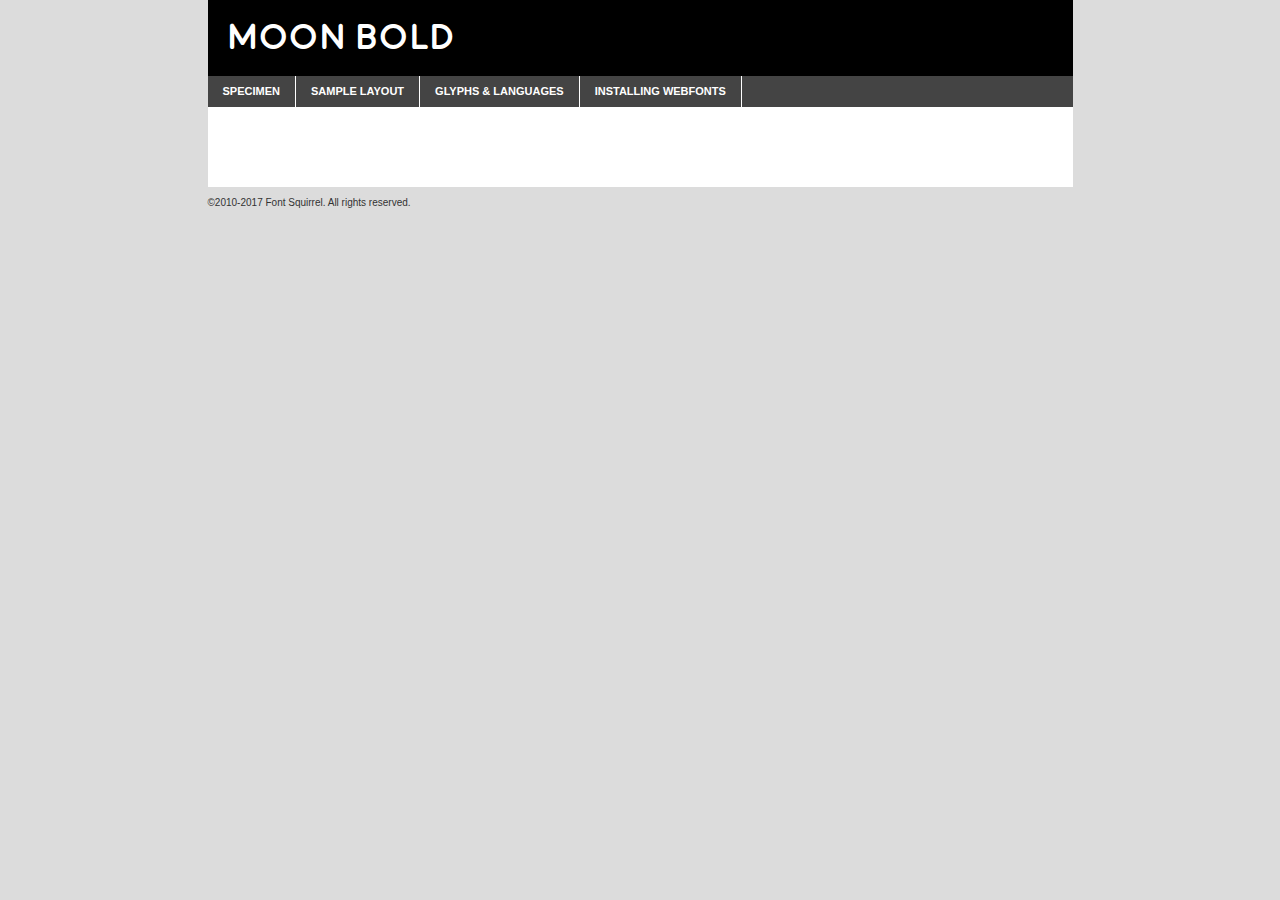
<file: moon/moon_bold-demo.html>
<!DOCTYPE html PUBLIC "-//W3C//DTD XHTML 1.0 Transitional//EN"
        "http://www.w3.org/TR/xhtml1/DTD/xhtml1-transitional.dtd">

<html xmlns="http://www.w3.org/1999/xhtml" xml:lang="en" lang="en">
<head>
    <meta http-equiv="Content-Type" content="text/html; charset=utf-8"/>
    <script src="http://ajax.googleapis.com/ajax/libs/jquery/1.7.2/jquery.min.js" type="text/javascript" charset="utf-8"></script>
    <script type="text/javascript">
		(function($) {
			$.fn.easyTabs = function(option) {
				var param = jQuery.extend({ fadeSpeed: 'fast', defaultContent: 1, activeClass: 'active' }, option);
				$(this).each(function() {
					var thisId = '#' + this.id;
					if ( param.defaultContent == '' )
					{
						param.defaultContent = 1;
					}
					if ( typeof param.defaultContent == 'number' )
					{
						var defaultTab = $(thisId + ' .tabs li:eq(' + (param.defaultContent - 1) + ') a').attr('href').substr(1);
					}
					else
					{
						var defaultTab = param.defaultContent;
					}
					$(thisId + ' .tabs li a').each(function() {
						var tabToHide = $(this).attr('href').substr(1);
						$('#' + tabToHide).addClass('easytabs-tab-content');
					});
					hideAll();
					changeContent(defaultTab);

					function hideAll() {$(thisId + ' .easytabs-tab-content').hide();}

					function changeContent(tabId)
					{
						hideAll();
						$(thisId + ' .tabs li').removeClass(param.activeClass);
						$(thisId + ' .tabs li a[href=#' + tabId + ']').closest('li').addClass(param.activeClass);
						if ( param.fadeSpeed != 'none' )
						{
							$(thisId + ' #' + tabId).fadeIn(param.fadeSpeed);
						}
						else
						{
							$(thisId + ' #' + tabId).show();
						}
					}

					$(thisId + ' .tabs li').click(function() {
						var tabId = $(this).find('a').attr('href').substr(1);
						changeContent(tabId);
						return false;
					});
				});
			}
		})(jQuery);
    </script>
    <link rel="stylesheet" href="specimen_files/specimen_stylesheet.css" type="text/css" charset="utf-8"/>
    <link rel="stylesheet" href="stylesheet.css" type="text/css" charset="utf-8"/>

    <style type="text/css">
        		body {
			font-family: 'moonbold';
        		}

            </style>

    <title>Moon Bold Specimen</title>


    <script type="text/javascript" charset="utf-8">
		$(document).ready(function() {
			$('#container').easyTabs({ defaultContent: 1 });
		});
    </script>
</head>

<body>
<div id="container">
    <div id="header">
		Moon Bold    </div>
    <ul class="tabs">
        <li><a href="#specimen">Specimen</a></li>
        <li><a href="#layout">Sample Layout</a></li>
                <li><a href="#glyphs">Glyphs &amp; Languages</a></li>
        <li><a href="#installing">Installing Webfonts</a></li>

    </ul>

    <div id="main_content">


        <div id="specimen">

            <div class="section">
                <div class="grid12 firstcol">
                    <div class="huge">AaBb</div>
                </div>
            </div>

            <div class="section">
                <div class="glyph_range">A&#x200B;B&#x200b;C&#x200b;D&#x200b;E&#x200b;F&#x200b;G&#x200b;H&#x200b;I&#x200b;J&#x200b;K&#x200b;L&#x200b;M&#x200b;N&#x200b;O&#x200b;P&#x200b;Q&#x200b;R&#x200b;S&#x200b;T&#x200b;U&#x200b;V&#x200b;W&#x200b;X&#x200b;Y&#x200b;Z&#x200b;a&#x200b;b&#x200b;c&#x200b;d&#x200b;e&#x200b;f&#x200b;g&#x200b;h&#x200b;i&#x200b;j&#x200b;k&#x200b;l&#x200b;m&#x200b;n&#x200b;o&#x200b;p&#x200b;q&#x200b;r&#x200b;s&#x200b;t&#x200b;u&#x200b;v&#x200b;w&#x200b;x&#x200b;y&#x200b;z&#x200b;1&#x200b;2&#x200b;3&#x200b;4&#x200b;5&#x200b;6&#x200b;7&#x200b;8&#x200b;9&#x200b;0&#x200b;&amp;&#x200b;.&#x200b;,&#x200b;?&#x200b;!&#x200b;&#64;&#x200b;(&#x200b;)&#x200b;#&#x200b;$&#x200b;%&#x200b;*&#x200b;+&#x200b;-&#x200b;=&#x200b;:&#x200b;;</div>
            </div>
            <div class="section">
                <div class="grid12 firstcol">
                    <table class="sample_table">
                        <tr>
                            <td>10</td>
                            <td class="size10">abcdefghijklmnopqrstuvwxyzABCDEFGHIJKLMNOPQRSTUVWXYZ0123456789abcdefghijklmnopqrstuvwxyzABCDEFGHIJKLMNOPQRSTUVWXYZ0123456789abcdefghijklmnopqrstuvwxyzABCDEFGHIJKLMNOPQRSTUVWXYZ</td>
                        </tr>
                        <tr>
                            <td>11</td>
                            <td class="size11">abcdefghijklmnopqrstuvwxyzABCDEFGHIJKLMNOPQRSTUVWXYZ0123456789abcdefghijklmnopqrstuvwxyzABCDEFGHIJKLMNOPQRSTUVWXYZ0123456789abcdefghijklmnopqrstuvwxyzABCDEFGHIJKLMNOPQRSTUVWXYZ</td>
                        </tr>
                        <tr>
                            <td>12</td>
                            <td class="size12">abcdefghijklmnopqrstuvwxyzABCDEFGHIJKLMNOPQRSTUVWXYZ0123456789abcdefghijklmnopqrstuvwxyzABCDEFGHIJKLMNOPQRSTUVWXYZ0123456789abcdefghijklmnopqrstuvwxyzABCDEFGHIJKLMNOPQRSTUVWXYZ</td>
                        </tr>
                        <tr>
                            <td>13</td>
                            <td class="size13">abcdefghijklmnopqrstuvwxyzABCDEFGHIJKLMNOPQRSTUVWXYZ0123456789abcdefghijklmnopqrstuvwxyzABCDEFGHIJKLMNOPQRSTUVWXYZ0123456789abcdefghijklmnopqrstuvwxyzABCDEFGHIJKLMNOPQRSTUVWXYZ</td>
                        </tr>
                        <tr>
                            <td>14</td>
                            <td class="size14">abcdefghijklmnopqrstuvwxyzABCDEFGHIJKLMNOPQRSTUVWXYZ0123456789abcdefghijklmnopqrstuvwxyzABCDEFGHIJKLMNOPQRSTUVWXYZ0123456789abcdefghijklmnopqrstuvwxyzABCDEFGHIJKLMNOPQRSTUVWXYZ</td>
                        </tr>
                        <tr>
                            <td>16</td>
                            <td class="size16">abcdefghijklmnopqrstuvwxyzABCDEFGHIJKLMNOPQRSTUVWXYZ0123456789abcdefghijklmnopqrstuvwxyzABCDEFGHIJKLMNOPQRSTUVWXYZ</td>
                        </tr>
                        <tr>
                            <td>18</td>
                            <td class="size18">abcdefghijklmnopqrstuvwxyzABCDEFGHIJKLMNOPQRSTUVWXYZ0123456789abcdefghijklmnopqrstuvwxyzABCDEFGHIJKLMNOPQRSTUVWXYZ</td>
                        </tr>
                        <tr>
                            <td>20</td>
                            <td class="size20">abcdefghijklmnopqrstuvwxyzABCDEFGHIJKLMNOPQRSTUVWXYZ0123456789abcdefghijklmnopqrstuvwxyzABCDEFGHIJKLMNOPQRSTUVWXYZ</td>
                        </tr>
                        <tr>
                            <td>24</td>
                            <td class="size24">abcdefghijklmnopqrstuvwxyzABCDEFGHIJKLMNOPQRSTUVWXYZ0123456789abcdefghijklmnopqrstuvwxyzABCDEFGHIJKLMNOPQRSTUVWXYZ</td>
                        </tr>
                        <tr>
                            <td>30</td>
                            <td class="size30">abcdefghijklmnopqrstuvwxyzABCDEFGHIJKLMNOPQRSTUVWXYZ0123456789abcdefghijklmnopqrstuvwxyzABCDEFGHIJKLMNOPQRSTUVWXYZ</td>
                        </tr>
                        <tr>
                            <td>36</td>
                            <td class="size36">abcdefghijklmnopqrstuvwxyzABCDEFGHIJKLMNOPQRSTUVWXYZ0123456789abcdefghijklmnopqrstuvwxyzABCDEFGHIJKLMNOPQRSTUVWXYZ</td>
                        </tr>
                        <tr>
                            <td>48</td>
                            <td class="size48">abcdefghijklmnopqrstuvwxyzABCDEFGHIJKLMNOPQRSTUVWXYZ0123456789abcdefghijklmnopqrstuvwxyzABCDEFGHIJKLMNOPQRSTUVWXYZ</td>
                        </tr>
                        <tr>
                            <td>60</td>
                            <td class="size60">abcdefghijklmnopqrstuvwxyzABCDEFGHIJKLMNOPQRSTUVWXYZ0123456789abcdefghijklmnopqrstuvwxyzABCDEFGHIJKLMNOPQRSTUVWXYZ</td>
                        </tr>
                        <tr>
                            <td>72</td>
                            <td class="size72">abcdefghijklmnopqrstuvwxyzABCDEFGHIJKLMNOPQRSTUVWXYZ0123456789abcdefghijklmnopqrstuvwxyzABCDEFGHIJKLMNOPQRSTUVWXYZ</td>
                        </tr>
                        <tr>
                            <td>90</td>
                            <td class="size90">abcdefghijklmnopqrstuvwxyzABCDEFGHIJKLMNOPQRSTUVWXYZ0123456789abcdefghijklmnopqrstuvwxyzABCDEFGHIJKLMNOPQRSTUVWXYZ</td>
                        </tr>
                    </table>

                </div>

            </div>


            <div class="section" id="bodycomparison">


                <div id="xheight">
                    <div class="fontbody">&#x25FC;&#x25FC;&#x25FC;&#x25FC;&#x25FC;&#x25FC;&#x25FC;&#x25FC;&#x25FC;&#x25FC;&#x25FC;&#x25FC;&#x25FC;&#x25FC;&#x25FC;&#x25FC;&#x25FC;&#x25FC;&#x25FC;&#x25FC;&#x25FC;&#x25FC;&#x25FC;&#x25FC;&#x25FC;&#x25FC;&#x25FC;&#x25FC;&#x25FC;&#x25FC;&#x25FC;&#x25FC;&#x25FC;&#x25FC;&#x25FC;&#x25FC;&#x25FC;&#x25FC;&#x25FC;&#x25FC;&#x25FC;&#x25FC;&#x25FC;&#x25FC;&#x25FC;&#x25FC;&#x25FC;&#x25FC;&#x25FC;&#x25FC;&#x25FC;&#x25FC;&#x25FC;&#x25FC;&#x25FC;&#x25FC;&#x25FC;&#x25FC;&#x25FC;&#x25FC;&#x25FC;&#x25FC;&#x25FC;&#x25FC;&#x25FC;&#x25FC;&#x25FC;&#x25FC;&#x25FC;&#x25FC;&#x25FC;&#x25FC;&#x25FC;&#x25FC;&#x25FC;&#x25FC;&#x25FC;&#x25FC;&#x25FC;&#x25FC;&#x25FC;&#x25FC;&#x25FC;&#x25FC;&#x25FC;&#x25FC;&#x25FC;&#x25FC;&#x25FC;&#x25FC;&#x25FC;&#x25FC;&#x25FC;&#x25FC;&#x25FC;&#x25FC;&#x25FC;&#x25FC;&#x25FC;body</div>
                    <div class="arialbody">body</div>
                    <div class="verdanabody">body</div>
                    <div class="georgiabody">body</div>
                </div>
                <div class="fontbody" style="z-index:1">
                    body<span>Moon Bold</span>
                </div>
                <div class="arialbody" style="z-index:1">
                    body<span>Arial</span>
                </div>
                <div class="verdanabody" style="z-index:1">
                    body<span>Verdana</span>
                </div>
                <div class="georgiabody" style="z-index:1">
                    body<span>Georgia</span>
                </div>


            </div>


            <div class="section psample psample_row1" id="">

                <div class="grid2 firstcol">
                    <p class="size10"><span>10.</span>Aenean lacinia bibendum nulla sed consectetur. Fusce dapibus, tellus ac cursus commodo, tortor mauris condimentum nibh, ut fermentum massa justo sit amet risus. Nullam id dolor id nibh ultricies vehicula ut id elit. Cum sociis natoque penatibus et magnis dis parturient montes, nascetur ridiculus mus. Nulla vitae elit libero, a pharetra augue.</p>

                </div>
                <div class="grid3">
                    <p class="size11"><span>11.</span>Aenean lacinia bibendum nulla sed consectetur. Fusce dapibus, tellus ac cursus commodo, tortor mauris condimentum nibh, ut fermentum massa justo sit amet risus. Nullam id dolor id nibh ultricies vehicula ut id elit. Cum sociis natoque penatibus et magnis dis parturient montes, nascetur ridiculus mus. Nulla vitae elit libero, a pharetra augue.</p>

                </div>
                <div class="grid3">
                    <p class="size12"><span>12.</span>Aenean lacinia bibendum nulla sed consectetur. Fusce dapibus, tellus ac cursus commodo, tortor mauris condimentum nibh, ut fermentum massa justo sit amet risus. Nullam id dolor id nibh ultricies vehicula ut id elit. Cum sociis natoque penatibus et magnis dis parturient montes, nascetur ridiculus mus. Nulla vitae elit libero, a pharetra augue.</p>

                </div>
                <div class="grid4">
                    <p class="size13"><span>13.</span>Aenean lacinia bibendum nulla sed consectetur. Fusce dapibus, tellus ac cursus commodo, tortor mauris condimentum nibh, ut fermentum massa justo sit amet risus. Nullam id dolor id nibh ultricies vehicula ut id elit. Cum sociis natoque penatibus et magnis dis parturient montes, nascetur ridiculus mus. Nulla vitae elit libero, a pharetra augue.</p>

                </div>
                <div class="white_blend"></div>

            </div>
            <div class="section psample psample_row2" id="">
                <div class="grid3 firstcol">
                    <p class="size14"><span>14.</span>Aenean lacinia bibendum nulla sed consectetur. Fusce dapibus, tellus ac cursus commodo, tortor mauris condimentum nibh, ut fermentum massa justo sit amet risus. Nullam id dolor id nibh ultricies vehicula ut id elit. Cum sociis natoque penatibus et magnis dis parturient montes, nascetur ridiculus mus. Nulla vitae elit libero, a pharetra augue.</p>

                </div>
                <div class="grid4">
                    <p class="size16"><span>16.</span>Aenean lacinia bibendum nulla sed consectetur. Fusce dapibus, tellus ac cursus commodo, tortor mauris condimentum nibh, ut fermentum massa justo sit amet risus. Nullam id dolor id nibh ultricies vehicula ut id elit. Cum sociis natoque penatibus et magnis dis parturient montes, nascetur ridiculus mus. Nulla vitae elit libero, a pharetra augue.</p>

                </div>
                <div class="grid5">
                    <p class="size18"><span>18.</span>Aenean lacinia bibendum nulla sed consectetur. Fusce dapibus, tellus ac cursus commodo, tortor mauris condimentum nibh, ut fermentum massa justo sit amet risus. Nullam id dolor id nibh ultricies vehicula ut id elit. Cum sociis natoque penatibus et magnis dis parturient montes, nascetur ridiculus mus. Nulla vitae elit libero, a pharetra augue.</p>

                </div>

                <div class="white_blend"></div>

            </div>

            <div class="section psample psample_row3" id="">
                <div class="grid5 firstcol">
                    <p class="size20"><span>20.</span>Aenean lacinia bibendum nulla sed consectetur. Fusce dapibus, tellus ac cursus commodo, tortor mauris condimentum nibh, ut fermentum massa justo sit amet risus. Nullam id dolor id nibh ultricies vehicula ut id elit. Cum sociis natoque penatibus et magnis dis parturient montes, nascetur ridiculus mus. Nulla vitae elit libero, a pharetra augue.</p>
                </div>
                <div class="grid7">
                    <p class="size24"><span>24.</span>Aenean lacinia bibendum nulla sed consectetur. Fusce dapibus, tellus ac cursus commodo, tortor mauris condimentum nibh, ut fermentum massa justo sit amet risus. Nullam id dolor id nibh ultricies vehicula ut id elit. Cum sociis natoque penatibus et magnis dis parturient montes, nascetur ridiculus mus. Nulla vitae elit libero, a pharetra augue.</p>
                </div>

                <div class="white_blend"></div>

            </div>

            <div class="section psample psample_row4" id="">
                <div class="grid12 firstcol">
                    <p class="size30"><span>30.</span>Aenean lacinia bibendum nulla sed consectetur. Fusce dapibus, tellus ac cursus commodo, tortor mauris condimentum nibh, ut fermentum massa justo sit amet risus. Nullam id dolor id nibh ultricies vehicula ut id elit. Cum sociis natoque penatibus et magnis dis parturient montes, nascetur ridiculus mus. Nulla vitae elit libero, a pharetra augue.</p>
                </div>
                <div class="white_blend"></div>

            </div>


            <div class="section psample psample_row1 fullreverse">
                <div class="grid2 firstcol">
                    <p class="size10"><span>10.</span>Aenean lacinia bibendum nulla sed consectetur. Fusce dapibus, tellus ac cursus commodo, tortor mauris condimentum nibh, ut fermentum massa justo sit amet risus. Nullam id dolor id nibh ultricies vehicula ut id elit. Cum sociis natoque penatibus et magnis dis parturient montes, nascetur ridiculus mus. Nulla vitae elit libero, a pharetra augue.</p>

                </div>
                <div class="grid3">
                    <p class="size11"><span>11.</span>Aenean lacinia bibendum nulla sed consectetur. Fusce dapibus, tellus ac cursus commodo, tortor mauris condimentum nibh, ut fermentum massa justo sit amet risus. Nullam id dolor id nibh ultricies vehicula ut id elit. Cum sociis natoque penatibus et magnis dis parturient montes, nascetur ridiculus mus. Nulla vitae elit libero, a pharetra augue.</p>

                </div>
                <div class="grid3">
                    <p class="size12"><span>12.</span>Aenean lacinia bibendum nulla sed consectetur. Fusce dapibus, tellus ac cursus commodo, tortor mauris condimentum nibh, ut fermentum massa justo sit amet risus. Nullam id dolor id nibh ultricies vehicula ut id elit. Cum sociis natoque penatibus et magnis dis parturient montes, nascetur ridiculus mus. Nulla vitae elit libero, a pharetra augue.</p>

                </div>
                <div class="grid4">
                    <p class="size13"><span>13.</span>Aenean lacinia bibendum nulla sed consectetur. Fusce dapibus, tellus ac cursus commodo, tortor mauris condimentum nibh, ut fermentum massa justo sit amet risus. Nullam id dolor id nibh ultricies vehicula ut id elit. Cum sociis natoque penatibus et magnis dis parturient montes, nascetur ridiculus mus. Nulla vitae elit libero, a pharetra augue.</p>

                </div>
                <div class="black_blend"></div>

            </div>

            <div class="section psample psample_row2 fullreverse">
                <div class="grid3 firstcol">
                    <p class="size14"><span>14.</span>Aenean lacinia bibendum nulla sed consectetur. Fusce dapibus, tellus ac cursus commodo, tortor mauris condimentum nibh, ut fermentum massa justo sit amet risus. Nullam id dolor id nibh ultricies vehicula ut id elit. Cum sociis natoque penatibus et magnis dis parturient montes, nascetur ridiculus mus. Nulla vitae elit libero, a pharetra augue.</p>

                </div>
                <div class="grid4">
                    <p class="size16"><span>16.</span>Aenean lacinia bibendum nulla sed consectetur. Fusce dapibus, tellus ac cursus commodo, tortor mauris condimentum nibh, ut fermentum massa justo sit amet risus. Nullam id dolor id nibh ultricies vehicula ut id elit. Cum sociis natoque penatibus et magnis dis parturient montes, nascetur ridiculus mus. Nulla vitae elit libero, a pharetra augue.</p>

                </div>
                <div class="grid5">
                    <p class="size18"><span>18.</span>Aenean lacinia bibendum nulla sed consectetur. Fusce dapibus, tellus ac cursus commodo, tortor mauris condimentum nibh, ut fermentum massa justo sit amet risus. Nullam id dolor id nibh ultricies vehicula ut id elit. Cum sociis natoque penatibus et magnis dis parturient montes, nascetur ridiculus mus. Nulla vitae elit libero, a pharetra augue.</p>

                </div>
                <div class="black_blend"></div>

            </div>

            <div class="section psample fullreverse psample_row3" id="">
                <div class="grid5 firstcol">
                    <p class="size20"><span>20.</span>Aenean lacinia bibendum nulla sed consectetur. Fusce dapibus, tellus ac cursus commodo, tortor mauris condimentum nibh, ut fermentum massa justo sit amet risus. Nullam id dolor id nibh ultricies vehicula ut id elit. Cum sociis natoque penatibus et magnis dis parturient montes, nascetur ridiculus mus. Nulla vitae elit libero, a pharetra augue.</p>
                </div>
                <div class="grid7">
                    <p class="size24"><span>24.</span>Aenean lacinia bibendum nulla sed consectetur. Fusce dapibus, tellus ac cursus commodo, tortor mauris condimentum nibh, ut fermentum massa justo sit amet risus. Nullam id dolor id nibh ultricies vehicula ut id elit. Cum sociis natoque penatibus et magnis dis parturient montes, nascetur ridiculus mus. Nulla vitae elit libero, a pharetra augue.</p>
                </div>

                <div class="black_blend"></div>

            </div>

            <div class="section psample fullreverse psample_row4" id="" style="border-bottom: 20px #000 solid;">
                <div class="grid12 firstcol">
                    <p class="size30"><span>30.</span>Aenean lacinia bibendum nulla sed consectetur. Fusce dapibus, tellus ac cursus commodo, tortor mauris condimentum nibh, ut fermentum massa justo sit amet risus. Nullam id dolor id nibh ultricies vehicula ut id elit. Cum sociis natoque penatibus et magnis dis parturient montes, nascetur ridiculus mus. Nulla vitae elit libero, a pharetra augue.</p>
                </div>
                <div class="black_blend"></div>

            </div>


        </div>

        <div id="layout">

            <div class="section">

                <div class="grid12 firstcol">
                    <h1>Lorem Ipsum Dolor</h1>
                    <h2>Etiam porta sem malesuada magna mollis euismod</h2>

                    <p class="byline">By <a href="#link">Aenean Lacinia</a></p>
                </div>
            </div>
            <div class="section">
                <div class="grid8 firstcol">
                    <p class="large">Donec sed odio dui. Morbi leo risus, porta ac consectetur ac, vestibulum at eros. Fusce dapibus, tellus ac cursus commodo, tortor mauris condimentum nibh, ut fermentum massa justo sit amet risus. </p>


                    <h3>Pellentesque ornare sem</h3>

                    <p>Maecenas sed diam eget risus varius blandit sit amet non magna. Maecenas faucibus mollis interdum. Donec ullamcorper nulla non metus auctor fringilla. Nullam id dolor id nibh ultricies vehicula ut id elit. Nullam id dolor id nibh ultricies vehicula ut id elit. </p>

                    <p>Aenean eu leo quam. Pellentesque ornare sem lacinia quam venenatis vestibulum. Lorem ipsum dolor sit amet, consectetur adipiscing elit. Cum sociis natoque penatibus et magnis dis parturient montes, nascetur ridiculus mus. </p>

                    <p>Nulla vitae elit libero, a pharetra augue. Praesent commodo cursus magna, vel scelerisque nisl consectetur et. Aenean lacinia bibendum nulla sed consectetur. </p>

                    <p>Nullam quis risus eget urna mollis ornare vel eu leo. Nullam quis risus eget urna mollis ornare vel eu leo. Maecenas sed diam eget risus varius blandit sit amet non magna. Donec ullamcorper nulla non metus auctor fringilla. </p>

                    <h3>Cras mattis consectetur</h3>

                    <p>Aenean eu leo quam. Pellentesque ornare sem lacinia quam venenatis vestibulum. Aenean lacinia bibendum nulla sed consectetur. Integer posuere erat a ante venenatis dapibus posuere velit aliquet. Cras mattis consectetur purus sit amet fermentum. </p>

                    <p>Nullam id dolor id nibh ultricies vehicula ut id elit. Nullam quis risus eget urna mollis ornare vel eu leo. Cras mattis consectetur purus sit amet fermentum.</p>
                </div>

                <div class="grid4 sidebar">

                    <div class="box reverse">
                        <p class="last">Nullam quis risus eget urna mollis ornare vel eu leo. Donec ullamcorper nulla non metus auctor fringilla. Cras mattis consectetur purus sit amet fermentum. Sed posuere consectetur est at lobortis. Lorem ipsum dolor sit amet, consectetur adipiscing elit. </p>
                    </div>

                    <p class="caption">Maecenas sed diam eget risus varius.</p>

                    <p>Vestibulum id ligula porta felis euismod semper. Integer posuere erat a ante venenatis dapibus posuere velit aliquet. Vestibulum id ligula porta felis euismod semper. Sed posuere consectetur est at lobortis. Maecenas sed diam eget risus varius blandit sit amet non magna. Fusce dapibus, tellus ac cursus commodo, tortor mauris condimentum nibh, ut fermentum massa justo sit amet risus. </p>


                    <p>Duis mollis, est non commodo luctus, nisi erat porttitor ligula, eget lacinia odio sem nec elit. Aenean lacinia bibendum nulla sed consectetur. Vivamus sagittis lacus vel augue laoreet rutrum faucibus dolor auctor. Aenean lacinia bibendum nulla sed consectetur. Nullam quis risus eget urna mollis ornare vel eu leo. </p>

                    <p>Praesent commodo cursus magna, vel scelerisque nisl consectetur et. Donec ullamcorper nulla non metus auctor fringilla. Maecenas faucibus mollis interdum. Fusce dapibus, tellus ac cursus commodo, tortor mauris condimentum nibh, ut fermentum massa justo sit amet risus. </p>

                </div>
            </div>

        </div>


		

        <div id="glyphs">
            <div class="section">
                <div class="grid12 firstcol">

                    <h1>Language Support</h1>
                    <p>The subset of Moon Bold in this kit supports the following languages:<br/>

						Albanian, Basque, Breton, Chamorro, Danish, English, Faroese, Finnish, Frisian, Galician, German, Icelandic, Italian, Malagasy, Norwegian, Portuguese, Spanish, Alsatian, Aragonese, Arapaho, Arrernte, Asturian, Aymara, Bislama, Cebuano, Corsican, Fijian, French_creole, Genoese, Gilbertese, Greenlandic, Haitian_creole, Hiligaynon, Hmong, Hopi, Ibanag, Iloko_ilokano, Indonesian, Interglossa_glosa, Interlingua, Irish_gaelic, Jerriais, Lojban, Lombard, Luxembourgeois, Manx, Mohawk, Norfolk_pitcairnese, Occitan, Oromo, Pangasinan, Papiamento, Piedmontese, Potawatomi, Rhaeto-romance, Romansh, Rotokas, Sami_lule, Sardinian, Scots_gaelic, Seychelles_creole, Shona, Sicilian, Somali, Southern_ndebele, Swahili, Swati_swazi, Tagalog_filipino_pilipino, Tetum, Tok_pisin, Uyghur_latinized, Volapuk, Walloon, Warlpiri, Xhosa, Yapese, Zulu, Latinbasic, Ubasic, Demo                    </p>
                    <h1>Glyph Chart</h1>
                    <p>The subset of Moon Bold in this kit includes all the glyphs listed below. Unicode entities are included above each glyph to help you insert individual characters into your layout.</p>
                    <div id="glyph_chart">

						                            							                                <div><p>&amp;#29;</p>&#29;</div>
																				                                <div><p>&amp;#13;</p>&#13;</div>
																				                                <div><p>&amp;#29;</p>&#29;</div>
																				                                <div><p>&amp;#32;</p>&#32;</div>
																				                                <div><p>&amp;#33;</p>&#33;</div>
																				                                <div><p>&amp;#34;</p>&#34;</div>
																				                                <div><p>&amp;#35;</p>&#35;</div>
																				                                <div><p>&amp;#36;</p>&#36;</div>
																				                                <div><p>&amp;#37;</p>&#37;</div>
																				                                <div><p>&amp;#38;</p>&#38;</div>
																				                                <div><p>&amp;#39;</p>&#39;</div>
																				                                <div><p>&amp;#40;</p>&#40;</div>
																				                                <div><p>&amp;#41;</p>&#41;</div>
																				                                <div><p>&amp;#42;</p>&#42;</div>
																				                                <div><p>&amp;#43;</p>&#43;</div>
																				                                <div><p>&amp;#44;</p>&#44;</div>
																				                                <div><p>&amp;#45;</p>&#45;</div>
																				                                <div><p>&amp;#46;</p>&#46;</div>
																				                                <div><p>&amp;#47;</p>&#47;</div>
																				                                <div><p>&amp;#48;</p>&#48;</div>
																				                                <div><p>&amp;#49;</p>&#49;</div>
																				                                <div><p>&amp;#50;</p>&#50;</div>
																				                                <div><p>&amp;#51;</p>&#51;</div>
																				                                <div><p>&amp;#52;</p>&#52;</div>
																				                                <div><p>&amp;#53;</p>&#53;</div>
																				                                <div><p>&amp;#54;</p>&#54;</div>
																				                                <div><p>&amp;#55;</p>&#55;</div>
																				                                <div><p>&amp;#56;</p>&#56;</div>
																				                                <div><p>&amp;#57;</p>&#57;</div>
																				                                <div><p>&amp;#58;</p>&#58;</div>
																				                                <div><p>&amp;#59;</p>&#59;</div>
																				                                <div><p>&amp;#60;</p>&#60;</div>
																				                                <div><p>&amp;#61;</p>&#61;</div>
																				                                <div><p>&amp;#62;</p>&#62;</div>
																				                                <div><p>&amp;#63;</p>&#63;</div>
																				                                <div><p>&amp;#64;</p>&#64;</div>
																				                                <div><p>&amp;#65;</p>&#65;</div>
																				                                <div><p>&amp;#66;</p>&#66;</div>
																				                                <div><p>&amp;#67;</p>&#67;</div>
																				                                <div><p>&amp;#68;</p>&#68;</div>
																				                                <div><p>&amp;#69;</p>&#69;</div>
																				                                <div><p>&amp;#70;</p>&#70;</div>
																				                                <div><p>&amp;#71;</p>&#71;</div>
																				                                <div><p>&amp;#72;</p>&#72;</div>
																				                                <div><p>&amp;#73;</p>&#73;</div>
																				                                <div><p>&amp;#74;</p>&#74;</div>
																				                                <div><p>&amp;#75;</p>&#75;</div>
																				                                <div><p>&amp;#76;</p>&#76;</div>
																				                                <div><p>&amp;#77;</p>&#77;</div>
																				                                <div><p>&amp;#78;</p>&#78;</div>
																				                                <div><p>&amp;#79;</p>&#79;</div>
																				                                <div><p>&amp;#80;</p>&#80;</div>
																				                                <div><p>&amp;#81;</p>&#81;</div>
																				                                <div><p>&amp;#82;</p>&#82;</div>
																				                                <div><p>&amp;#83;</p>&#83;</div>
																				                                <div><p>&amp;#84;</p>&#84;</div>
																				                                <div><p>&amp;#85;</p>&#85;</div>
																				                                <div><p>&amp;#86;</p>&#86;</div>
																				                                <div><p>&amp;#87;</p>&#87;</div>
																				                                <div><p>&amp;#88;</p>&#88;</div>
																				                                <div><p>&amp;#89;</p>&#89;</div>
																				                                <div><p>&amp;#90;</p>&#90;</div>
																				                                <div><p>&amp;#91;</p>&#91;</div>
																				                                <div><p>&amp;#92;</p>&#92;</div>
																				                                <div><p>&amp;#93;</p>&#93;</div>
																				                                <div><p>&amp;#94;</p>&#94;</div>
																				                                <div><p>&amp;#95;</p>&#95;</div>
																				                                <div><p>&amp;#96;</p>&#96;</div>
																				                                <div><p>&amp;#97;</p>&#97;</div>
																				                                <div><p>&amp;#98;</p>&#98;</div>
																				                                <div><p>&amp;#99;</p>&#99;</div>
																				                                <div><p>&amp;#100;</p>&#100;</div>
																				                                <div><p>&amp;#101;</p>&#101;</div>
																				                                <div><p>&amp;#102;</p>&#102;</div>
																				                                <div><p>&amp;#103;</p>&#103;</div>
																				                                <div><p>&amp;#104;</p>&#104;</div>
																				                                <div><p>&amp;#105;</p>&#105;</div>
																				                                <div><p>&amp;#106;</p>&#106;</div>
																				                                <div><p>&amp;#107;</p>&#107;</div>
																				                                <div><p>&amp;#108;</p>&#108;</div>
																				                                <div><p>&amp;#109;</p>&#109;</div>
																				                                <div><p>&amp;#110;</p>&#110;</div>
																				                                <div><p>&amp;#111;</p>&#111;</div>
																				                                <div><p>&amp;#112;</p>&#112;</div>
																				                                <div><p>&amp;#113;</p>&#113;</div>
																				                                <div><p>&amp;#114;</p>&#114;</div>
																				                                <div><p>&amp;#115;</p>&#115;</div>
																				                                <div><p>&amp;#116;</p>&#116;</div>
																				                                <div><p>&amp;#117;</p>&#117;</div>
																				                                <div><p>&amp;#118;</p>&#118;</div>
																				                                <div><p>&amp;#119;</p>&#119;</div>
																				                                <div><p>&amp;#120;</p>&#120;</div>
																				                                <div><p>&amp;#121;</p>&#121;</div>
																				                                <div><p>&amp;#122;</p>&#122;</div>
																				                                <div><p>&amp;#123;</p>&#123;</div>
																				                                <div><p>&amp;#124;</p>&#124;</div>
																				                                <div><p>&amp;#125;</p>&#125;</div>
																				                                <div><p>&amp;#126;</p>&#126;</div>
																				                                <div><p>&amp;#160;</p>&#160;</div>
																				                                <div><p>&amp;#161;</p>&#161;</div>
																				                                <div><p>&amp;#162;</p>&#162;</div>
																				                                <div><p>&amp;#163;</p>&#163;</div>
																				                                <div><p>&amp;#164;</p>&#164;</div>
																				                                <div><p>&amp;#165;</p>&#165;</div>
																				                                <div><p>&amp;#166;</p>&#166;</div>
																				                                <div><p>&amp;#167;</p>&#167;</div>
																				                                <div><p>&amp;#168;</p>&#168;</div>
																				                                <div><p>&amp;#169;</p>&#169;</div>
																				                                <div><p>&amp;#170;</p>&#170;</div>
																				                                <div><p>&amp;#171;</p>&#171;</div>
																				                                <div><p>&amp;#172;</p>&#172;</div>
																				                                <div><p>&amp;#173;</p>&#173;</div>
																				                                <div><p>&amp;#174;</p>&#174;</div>
																				                                <div><p>&amp;#175;</p>&#175;</div>
																				                                <div><p>&amp;#176;</p>&#176;</div>
																				                                <div><p>&amp;#177;</p>&#177;</div>
																				                                <div><p>&amp;#178;</p>&#178;</div>
																				                                <div><p>&amp;#179;</p>&#179;</div>
																				                                <div><p>&amp;#180;</p>&#180;</div>
																				                                <div><p>&amp;#181;</p>&#181;</div>
																				                                <div><p>&amp;#182;</p>&#182;</div>
																				                                <div><p>&amp;#183;</p>&#183;</div>
																				                                <div><p>&amp;#184;</p>&#184;</div>
																				                                <div><p>&amp;#185;</p>&#185;</div>
																				                                <div><p>&amp;#186;</p>&#186;</div>
																				                                <div><p>&amp;#187;</p>&#187;</div>
																				                                <div><p>&amp;#188;</p>&#188;</div>
																				                                <div><p>&amp;#189;</p>&#189;</div>
																				                                <div><p>&amp;#190;</p>&#190;</div>
																				                                <div><p>&amp;#191;</p>&#191;</div>
																				                                <div><p>&amp;#192;</p>&#192;</div>
																				                                <div><p>&amp;#193;</p>&#193;</div>
																				                                <div><p>&amp;#194;</p>&#194;</div>
																				                                <div><p>&amp;#195;</p>&#195;</div>
																				                                <div><p>&amp;#196;</p>&#196;</div>
																				                                <div><p>&amp;#197;</p>&#197;</div>
																				                                <div><p>&amp;#198;</p>&#198;</div>
																				                                <div><p>&amp;#199;</p>&#199;</div>
																				                                <div><p>&amp;#200;</p>&#200;</div>
																				                                <div><p>&amp;#201;</p>&#201;</div>
																				                                <div><p>&amp;#202;</p>&#202;</div>
																				                                <div><p>&amp;#203;</p>&#203;</div>
																				                                <div><p>&amp;#204;</p>&#204;</div>
																				                                <div><p>&amp;#205;</p>&#205;</div>
																				                                <div><p>&amp;#206;</p>&#206;</div>
																				                                <div><p>&amp;#207;</p>&#207;</div>
																				                                <div><p>&amp;#208;</p>&#208;</div>
																				                                <div><p>&amp;#209;</p>&#209;</div>
																				                                <div><p>&amp;#210;</p>&#210;</div>
																				                                <div><p>&amp;#211;</p>&#211;</div>
																				                                <div><p>&amp;#212;</p>&#212;</div>
																				                                <div><p>&amp;#213;</p>&#213;</div>
																				                                <div><p>&amp;#214;</p>&#214;</div>
																				                                <div><p>&amp;#215;</p>&#215;</div>
																				                                <div><p>&amp;#216;</p>&#216;</div>
																				                                <div><p>&amp;#217;</p>&#217;</div>
																				                                <div><p>&amp;#218;</p>&#218;</div>
																				                                <div><p>&amp;#219;</p>&#219;</div>
																				                                <div><p>&amp;#220;</p>&#220;</div>
																				                                <div><p>&amp;#221;</p>&#221;</div>
																				                                <div><p>&amp;#222;</p>&#222;</div>
																				                                <div><p>&amp;#223;</p>&#223;</div>
																				                                <div><p>&amp;#224;</p>&#224;</div>
																				                                <div><p>&amp;#225;</p>&#225;</div>
																				                                <div><p>&amp;#226;</p>&#226;</div>
																				                                <div><p>&amp;#227;</p>&#227;</div>
																				                                <div><p>&amp;#228;</p>&#228;</div>
																				                                <div><p>&amp;#229;</p>&#229;</div>
																				                                <div><p>&amp;#230;</p>&#230;</div>
																				                                <div><p>&amp;#231;</p>&#231;</div>
																				                                <div><p>&amp;#232;</p>&#232;</div>
																				                                <div><p>&amp;#233;</p>&#233;</div>
																				                                <div><p>&amp;#234;</p>&#234;</div>
																				                                <div><p>&amp;#235;</p>&#235;</div>
																				                                <div><p>&amp;#236;</p>&#236;</div>
																				                                <div><p>&amp;#237;</p>&#237;</div>
																				                                <div><p>&amp;#238;</p>&#238;</div>
																				                                <div><p>&amp;#239;</p>&#239;</div>
																				                                <div><p>&amp;#240;</p>&#240;</div>
																				                                <div><p>&amp;#241;</p>&#241;</div>
																				                                <div><p>&amp;#242;</p>&#242;</div>
																				                                <div><p>&amp;#243;</p>&#243;</div>
																				                                <div><p>&amp;#244;</p>&#244;</div>
																				                                <div><p>&amp;#245;</p>&#245;</div>
																				                                <div><p>&amp;#246;</p>&#246;</div>
																				                                <div><p>&amp;#247;</p>&#247;</div>
																				                                <div><p>&amp;#248;</p>&#248;</div>
																				                                <div><p>&amp;#249;</p>&#249;</div>
																				                                <div><p>&amp;#250;</p>&#250;</div>
																				                                <div><p>&amp;#251;</p>&#251;</div>
																				                                <div><p>&amp;#252;</p>&#252;</div>
																				                                <div><p>&amp;#253;</p>&#253;</div>
																				                                <div><p>&amp;#254;</p>&#254;</div>
																				                                <div><p>&amp;#255;</p>&#255;</div>
																				                                <div><p>&amp;#710;</p>&#710;</div>
																				                                <div><p>&amp;#732;</p>&#732;</div>
																				                                <div><p>&amp;#8192;</p>&#8192;</div>
																				                                <div><p>&amp;#8193;</p>&#8193;</div>
																				                                <div><p>&amp;#8194;</p>&#8194;</div>
																				                                <div><p>&amp;#8195;</p>&#8195;</div>
																				                                <div><p>&amp;#8196;</p>&#8196;</div>
																				                                <div><p>&amp;#8197;</p>&#8197;</div>
																				                                <div><p>&amp;#8198;</p>&#8198;</div>
																				                                <div><p>&amp;#8199;</p>&#8199;</div>
																				                                <div><p>&amp;#8200;</p>&#8200;</div>
																				                                <div><p>&amp;#8201;</p>&#8201;</div>
																				                                <div><p>&amp;#8202;</p>&#8202;</div>
																				                                <div><p>&amp;#8208;</p>&#8208;</div>
																				                                <div><p>&amp;#8209;</p>&#8209;</div>
																				                                <div><p>&amp;#8210;</p>&#8210;</div>
																				                                <div><p>&amp;#8211;</p>&#8211;</div>
																				                                <div><p>&amp;#8212;</p>&#8212;</div>
																				                                <div><p>&amp;#8216;</p>&#8216;</div>
																				                                <div><p>&amp;#8217;</p>&#8217;</div>
																				                                <div><p>&amp;#8218;</p>&#8218;</div>
																				                                <div><p>&amp;#8220;</p>&#8220;</div>
																				                                <div><p>&amp;#8221;</p>&#8221;</div>
																				                                <div><p>&amp;#8222;</p>&#8222;</div>
																				                                <div><p>&amp;#8226;</p>&#8226;</div>
																				                                <div><p>&amp;#8230;</p>&#8230;</div>
																				                                <div><p>&amp;#8239;</p>&#8239;</div>
																				                                <div><p>&amp;#8249;</p>&#8249;</div>
																				                                <div><p>&amp;#8250;</p>&#8250;</div>
																				                                <div><p>&amp;#8287;</p>&#8287;</div>
																				                                <div><p>&amp;#8364;</p>&#8364;</div>
																				                                <div><p>&amp;#8482;</p>&#8482;</div>
																				                                <div><p>&amp;#9724;</p>&#9724;</div>
																																													                    </div>
                </div>


            </div>
        </div>


        <div id="specs">

        </div>

        <div id="installing">
            <div class="section">
                <div class="grid7 firstcol">
                    <h1>Installing Webfonts</h1>

                    <p>Webfonts are supported by all major browser platforms but not all in the same way. There are currently four different font formats that must be included in order to target all browsers. This includes TTF, WOFF, EOT and SVG.</p>

                    <h2>1. Upload your webfonts</h2>
                    <p>You must upload your webfont kit to your website. They should be in or near the same directory as your CSS files.</p>

                    <h2>2. Include the webfont stylesheet</h2>
                    <p>A special CSS @font-face declaration helps the various browsers select the appropriate font it needs without causing you a bunch of headaches. Learn more about this syntax by reading the <a href="https://www.fontspring.com/blog/further-hardening-of-the-bulletproof-syntax">Fontspring blog post</a> about it. The code for it is as follows:</p>


                    <code>
                        @font-face{
                        font-family: 'MyWebFont';
                        src: url('WebFont.eot');
                        src: url('WebFont.eot?#iefix') format('embedded-opentype'),
                        url('WebFont.woff') format('woff'),
                        url('WebFont.ttf') format('truetype'),
                        url('WebFont.svg#webfont') format('svg');
                        }
                    </code>

                    <p>We've already gone ahead and generated the code for you. All you have to do is link to the stylesheet in your HTML, like this:</p>
                    <code>&lt;link rel=&quot;stylesheet&quot; href=&quot;stylesheet.css&quot; type=&quot;text/css&quot; charset=&quot;utf-8&quot; /&gt;</code>

                    <h2>3. Modify your own stylesheet</h2>
                    <p>To take advantage of your new fonts, you must tell your stylesheet to use them. Look at the original @font-face declaration above and find the property called "font-family." The name linked there will be what you use to reference the font. Prepend that webfont name to the font stack in the "font-family" property, inside the selector you want to change. For example:</p>
                    <code>p { font-family: 'WebFont', Arial, sans-serif; }</code>

                    <h2>4. Test</h2>
                    <p>Getting webfonts to work cross-browser <em>can</em> be tricky. Use the information in the sidebar to help you if you find that fonts aren't loading in a particular browser.</p>
                </div>

                <div class="grid5 sidebar">
                    <div class="box">
                        <h2>Troubleshooting<br/>Font-Face Problems</h2>
                        <p>Having trouble getting your webfonts to load in your new website? Here are some tips to sort out what might be the problem.</p>

                        <h3>Fonts not showing in any browser</h3>

                        <p>This sounds like you need to work on the plumbing. You either did not upload the fonts to the correct directory, or you did not link the fonts properly in the CSS. If you've confirmed that all this is correct and you still have a problem, take a look at your .htaccess file and see if requests are getting intercepted.</p>

                        <h3>Fonts not loading in iPhone or iPad</h3>

                        <p>The most common problem here is that you are serving the fonts from an IIS server. IIS refuses to serve files that have unknown MIME types. If that is the case, you must set the MIME type for SVG to "image/svg+xml" in the server settings. Follow these instructions from Microsoft if you need help.</p>

                        <h3>Fonts not loading in Firefox</h3>

                        <p>The primary reason for this failure? You are still using a version Firefox older than 3.5. So upgrade already! If that isn't it, then you are very likely serving fonts from a different domain. Firefox requires that all font assets be served from the same domain. Lastly it is possible that you need to add WOFF to your list of MIME types (if you are serving via IIS.)</p>

                        <h3>Fonts not loading in IE</h3>

                        <p>Are you looking at Internet Explorer on an actual Windows machine or are you cheating by using a service like Adobe BrowserLab? Many of these screenshot services do not render @font-face for IE. Best to test it on a real machine.</p>

                        <h3>Fonts not loading in IE9</h3>

                        <p>IE9, like Firefox, requires that fonts be served from the same domain as the website. Make sure that is the case.</p>
                    </div>
                </div>
            </div>

        </div>

    </div>
    <div id="footer">
        <p>&copy;2010-2017 Font Squirrel. All rights reserved.</p>
    </div>
</div>
</body>
</html>
</file>
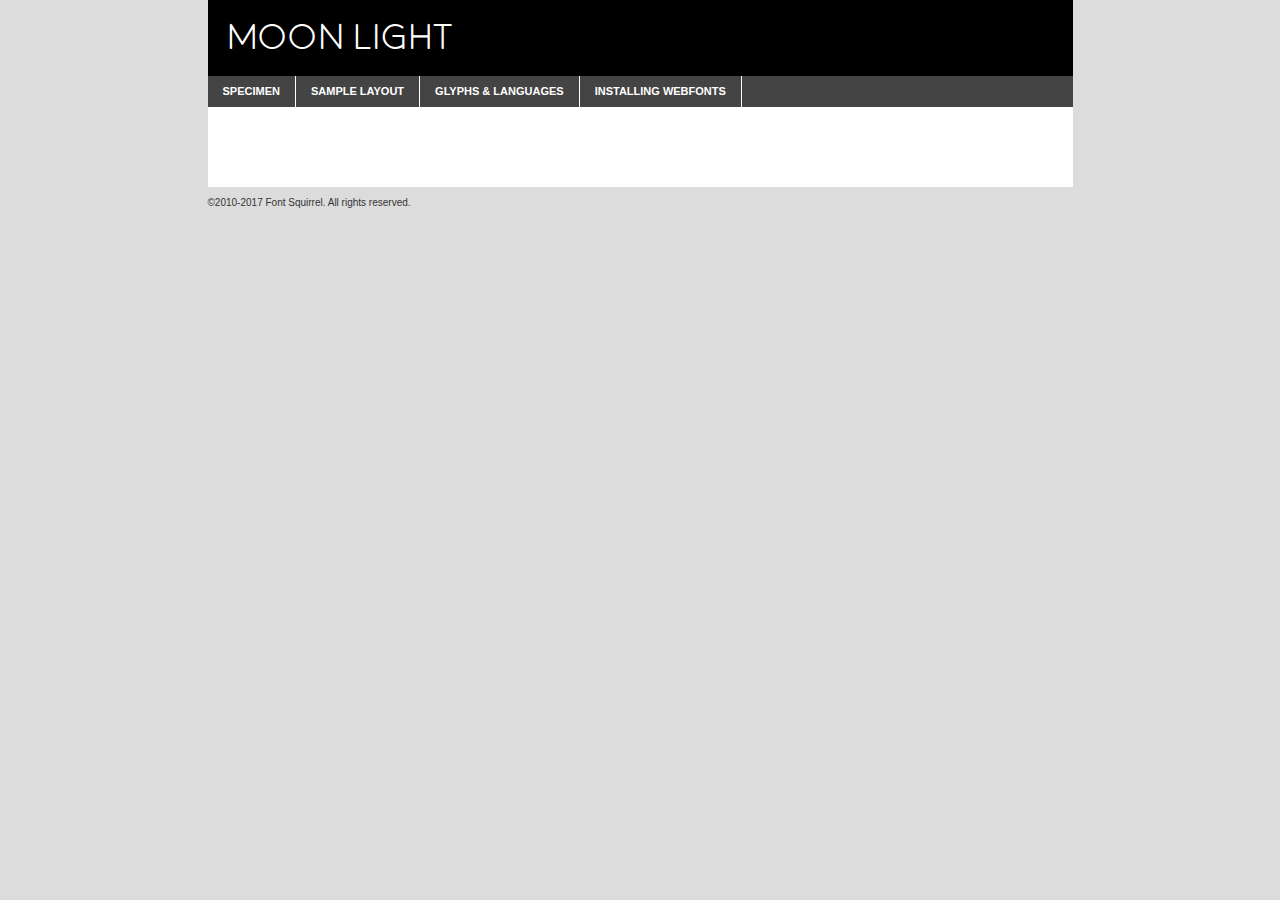
<file: moon/moon_light-demo.html>
<!DOCTYPE html PUBLIC "-//W3C//DTD XHTML 1.0 Transitional//EN"
        "http://www.w3.org/TR/xhtml1/DTD/xhtml1-transitional.dtd">

<html xmlns="http://www.w3.org/1999/xhtml" xml:lang="en" lang="en">
<head>
    <meta http-equiv="Content-Type" content="text/html; charset=utf-8"/>
    <script src="http://ajax.googleapis.com/ajax/libs/jquery/1.7.2/jquery.min.js" type="text/javascript" charset="utf-8"></script>
    <script type="text/javascript">
		(function($) {
			$.fn.easyTabs = function(option) {
				var param = jQuery.extend({ fadeSpeed: 'fast', defaultContent: 1, activeClass: 'active' }, option);
				$(this).each(function() {
					var thisId = '#' + this.id;
					if ( param.defaultContent == '' )
					{
						param.defaultContent = 1;
					}
					if ( typeof param.defaultContent == 'number' )
					{
						var defaultTab = $(thisId + ' .tabs li:eq(' + (param.defaultContent - 1) + ') a').attr('href').substr(1);
					}
					else
					{
						var defaultTab = param.defaultContent;
					}
					$(thisId + ' .tabs li a').each(function() {
						var tabToHide = $(this).attr('href').substr(1);
						$('#' + tabToHide).addClass('easytabs-tab-content');
					});
					hideAll();
					changeContent(defaultTab);

					function hideAll() {$(thisId + ' .easytabs-tab-content').hide();}

					function changeContent(tabId)
					{
						hideAll();
						$(thisId + ' .tabs li').removeClass(param.activeClass);
						$(thisId + ' .tabs li a[href=#' + tabId + ']').closest('li').addClass(param.activeClass);
						if ( param.fadeSpeed != 'none' )
						{
							$(thisId + ' #' + tabId).fadeIn(param.fadeSpeed);
						}
						else
						{
							$(thisId + ' #' + tabId).show();
						}
					}

					$(thisId + ' .tabs li').click(function() {
						var tabId = $(this).find('a').attr('href').substr(1);
						changeContent(tabId);
						return false;
					});
				});
			}
		})(jQuery);
    </script>
    <link rel="stylesheet" href="specimen_files/specimen_stylesheet.css" type="text/css" charset="utf-8"/>
    <link rel="stylesheet" href="stylesheet.css" type="text/css" charset="utf-8"/>

    <style type="text/css">
        		body {
			font-family: 'moonlight';
        		}

            </style>

    <title>Moon Light Specimen</title>


    <script type="text/javascript" charset="utf-8">
		$(document).ready(function() {
			$('#container').easyTabs({ defaultContent: 1 });
		});
    </script>
</head>

<body>
<div id="container">
    <div id="header">
		Moon Light    </div>
    <ul class="tabs">
        <li><a href="#specimen">Specimen</a></li>
        <li><a href="#layout">Sample Layout</a></li>
                <li><a href="#glyphs">Glyphs &amp; Languages</a></li>
        <li><a href="#installing">Installing Webfonts</a></li>

    </ul>

    <div id="main_content">


        <div id="specimen">

            <div class="section">
                <div class="grid12 firstcol">
                    <div class="huge">AaBb</div>
                </div>
            </div>

            <div class="section">
                <div class="glyph_range">A&#x200B;B&#x200b;C&#x200b;D&#x200b;E&#x200b;F&#x200b;G&#x200b;H&#x200b;I&#x200b;J&#x200b;K&#x200b;L&#x200b;M&#x200b;N&#x200b;O&#x200b;P&#x200b;Q&#x200b;R&#x200b;S&#x200b;T&#x200b;U&#x200b;V&#x200b;W&#x200b;X&#x200b;Y&#x200b;Z&#x200b;a&#x200b;b&#x200b;c&#x200b;d&#x200b;e&#x200b;f&#x200b;g&#x200b;h&#x200b;i&#x200b;j&#x200b;k&#x200b;l&#x200b;m&#x200b;n&#x200b;o&#x200b;p&#x200b;q&#x200b;r&#x200b;s&#x200b;t&#x200b;u&#x200b;v&#x200b;w&#x200b;x&#x200b;y&#x200b;z&#x200b;1&#x200b;2&#x200b;3&#x200b;4&#x200b;5&#x200b;6&#x200b;7&#x200b;8&#x200b;9&#x200b;0&#x200b;&amp;&#x200b;.&#x200b;,&#x200b;?&#x200b;!&#x200b;&#64;&#x200b;(&#x200b;)&#x200b;#&#x200b;$&#x200b;%&#x200b;*&#x200b;+&#x200b;-&#x200b;=&#x200b;:&#x200b;;</div>
            </div>
            <div class="section">
                <div class="grid12 firstcol">
                    <table class="sample_table">
                        <tr>
                            <td>10</td>
                            <td class="size10">abcdefghijklmnopqrstuvwxyzABCDEFGHIJKLMNOPQRSTUVWXYZ0123456789abcdefghijklmnopqrstuvwxyzABCDEFGHIJKLMNOPQRSTUVWXYZ0123456789abcdefghijklmnopqrstuvwxyzABCDEFGHIJKLMNOPQRSTUVWXYZ</td>
                        </tr>
                        <tr>
                            <td>11</td>
                            <td class="size11">abcdefghijklmnopqrstuvwxyzABCDEFGHIJKLMNOPQRSTUVWXYZ0123456789abcdefghijklmnopqrstuvwxyzABCDEFGHIJKLMNOPQRSTUVWXYZ0123456789abcdefghijklmnopqrstuvwxyzABCDEFGHIJKLMNOPQRSTUVWXYZ</td>
                        </tr>
                        <tr>
                            <td>12</td>
                            <td class="size12">abcdefghijklmnopqrstuvwxyzABCDEFGHIJKLMNOPQRSTUVWXYZ0123456789abcdefghijklmnopqrstuvwxyzABCDEFGHIJKLMNOPQRSTUVWXYZ0123456789abcdefghijklmnopqrstuvwxyzABCDEFGHIJKLMNOPQRSTUVWXYZ</td>
                        </tr>
                        <tr>
                            <td>13</td>
                            <td class="size13">abcdefghijklmnopqrstuvwxyzABCDEFGHIJKLMNOPQRSTUVWXYZ0123456789abcdefghijklmnopqrstuvwxyzABCDEFGHIJKLMNOPQRSTUVWXYZ0123456789abcdefghijklmnopqrstuvwxyzABCDEFGHIJKLMNOPQRSTUVWXYZ</td>
                        </tr>
                        <tr>
                            <td>14</td>
                            <td class="size14">abcdefghijklmnopqrstuvwxyzABCDEFGHIJKLMNOPQRSTUVWXYZ0123456789abcdefghijklmnopqrstuvwxyzABCDEFGHIJKLMNOPQRSTUVWXYZ0123456789abcdefghijklmnopqrstuvwxyzABCDEFGHIJKLMNOPQRSTUVWXYZ</td>
                        </tr>
                        <tr>
                            <td>16</td>
                            <td class="size16">abcdefghijklmnopqrstuvwxyzABCDEFGHIJKLMNOPQRSTUVWXYZ0123456789abcdefghijklmnopqrstuvwxyzABCDEFGHIJKLMNOPQRSTUVWXYZ</td>
                        </tr>
                        <tr>
                            <td>18</td>
                            <td class="size18">abcdefghijklmnopqrstuvwxyzABCDEFGHIJKLMNOPQRSTUVWXYZ0123456789abcdefghijklmnopqrstuvwxyzABCDEFGHIJKLMNOPQRSTUVWXYZ</td>
                        </tr>
                        <tr>
                            <td>20</td>
                            <td class="size20">abcdefghijklmnopqrstuvwxyzABCDEFGHIJKLMNOPQRSTUVWXYZ0123456789abcdefghijklmnopqrstuvwxyzABCDEFGHIJKLMNOPQRSTUVWXYZ</td>
                        </tr>
                        <tr>
                            <td>24</td>
                            <td class="size24">abcdefghijklmnopqrstuvwxyzABCDEFGHIJKLMNOPQRSTUVWXYZ0123456789abcdefghijklmnopqrstuvwxyzABCDEFGHIJKLMNOPQRSTUVWXYZ</td>
                        </tr>
                        <tr>
                            <td>30</td>
                            <td class="size30">abcdefghijklmnopqrstuvwxyzABCDEFGHIJKLMNOPQRSTUVWXYZ0123456789abcdefghijklmnopqrstuvwxyzABCDEFGHIJKLMNOPQRSTUVWXYZ</td>
                        </tr>
                        <tr>
                            <td>36</td>
                            <td class="size36">abcdefghijklmnopqrstuvwxyzABCDEFGHIJKLMNOPQRSTUVWXYZ0123456789abcdefghijklmnopqrstuvwxyzABCDEFGHIJKLMNOPQRSTUVWXYZ</td>
                        </tr>
                        <tr>
                            <td>48</td>
                            <td class="size48">abcdefghijklmnopqrstuvwxyzABCDEFGHIJKLMNOPQRSTUVWXYZ0123456789abcdefghijklmnopqrstuvwxyzABCDEFGHIJKLMNOPQRSTUVWXYZ</td>
                        </tr>
                        <tr>
                            <td>60</td>
                            <td class="size60">abcdefghijklmnopqrstuvwxyzABCDEFGHIJKLMNOPQRSTUVWXYZ0123456789abcdefghijklmnopqrstuvwxyzABCDEFGHIJKLMNOPQRSTUVWXYZ</td>
                        </tr>
                        <tr>
                            <td>72</td>
                            <td class="size72">abcdefghijklmnopqrstuvwxyzABCDEFGHIJKLMNOPQRSTUVWXYZ0123456789abcdefghijklmnopqrstuvwxyzABCDEFGHIJKLMNOPQRSTUVWXYZ</td>
                        </tr>
                        <tr>
                            <td>90</td>
                            <td class="size90">abcdefghijklmnopqrstuvwxyzABCDEFGHIJKLMNOPQRSTUVWXYZ0123456789abcdefghijklmnopqrstuvwxyzABCDEFGHIJKLMNOPQRSTUVWXYZ</td>
                        </tr>
                    </table>

                </div>

            </div>


            <div class="section" id="bodycomparison">


                <div id="xheight">
                    <div class="fontbody">&#x25FC;&#x25FC;&#x25FC;&#x25FC;&#x25FC;&#x25FC;&#x25FC;&#x25FC;&#x25FC;&#x25FC;&#x25FC;&#x25FC;&#x25FC;&#x25FC;&#x25FC;&#x25FC;&#x25FC;&#x25FC;&#x25FC;&#x25FC;&#x25FC;&#x25FC;&#x25FC;&#x25FC;&#x25FC;&#x25FC;&#x25FC;&#x25FC;&#x25FC;&#x25FC;&#x25FC;&#x25FC;&#x25FC;&#x25FC;&#x25FC;&#x25FC;&#x25FC;&#x25FC;&#x25FC;&#x25FC;&#x25FC;&#x25FC;&#x25FC;&#x25FC;&#x25FC;&#x25FC;&#x25FC;&#x25FC;&#x25FC;&#x25FC;&#x25FC;&#x25FC;&#x25FC;&#x25FC;&#x25FC;&#x25FC;&#x25FC;&#x25FC;&#x25FC;&#x25FC;&#x25FC;&#x25FC;&#x25FC;&#x25FC;&#x25FC;&#x25FC;&#x25FC;&#x25FC;&#x25FC;&#x25FC;&#x25FC;&#x25FC;&#x25FC;&#x25FC;&#x25FC;&#x25FC;&#x25FC;&#x25FC;&#x25FC;&#x25FC;&#x25FC;&#x25FC;&#x25FC;&#x25FC;&#x25FC;&#x25FC;&#x25FC;&#x25FC;&#x25FC;&#x25FC;&#x25FC;&#x25FC;&#x25FC;&#x25FC;&#x25FC;&#x25FC;&#x25FC;&#x25FC;&#x25FC;body</div>
                    <div class="arialbody">body</div>
                    <div class="verdanabody">body</div>
                    <div class="georgiabody">body</div>
                </div>
                <div class="fontbody" style="z-index:1">
                    body<span>Moon Light</span>
                </div>
                <div class="arialbody" style="z-index:1">
                    body<span>Arial</span>
                </div>
                <div class="verdanabody" style="z-index:1">
                    body<span>Verdana</span>
                </div>
                <div class="georgiabody" style="z-index:1">
                    body<span>Georgia</span>
                </div>


            </div>


            <div class="section psample psample_row1" id="">

                <div class="grid2 firstcol">
                    <p class="size10"><span>10.</span>Aenean lacinia bibendum nulla sed consectetur. Fusce dapibus, tellus ac cursus commodo, tortor mauris condimentum nibh, ut fermentum massa justo sit amet risus. Nullam id dolor id nibh ultricies vehicula ut id elit. Cum sociis natoque penatibus et magnis dis parturient montes, nascetur ridiculus mus. Nulla vitae elit libero, a pharetra augue.</p>

                </div>
                <div class="grid3">
                    <p class="size11"><span>11.</span>Aenean lacinia bibendum nulla sed consectetur. Fusce dapibus, tellus ac cursus commodo, tortor mauris condimentum nibh, ut fermentum massa justo sit amet risus. Nullam id dolor id nibh ultricies vehicula ut id elit. Cum sociis natoque penatibus et magnis dis parturient montes, nascetur ridiculus mus. Nulla vitae elit libero, a pharetra augue.</p>

                </div>
                <div class="grid3">
                    <p class="size12"><span>12.</span>Aenean lacinia bibendum nulla sed consectetur. Fusce dapibus, tellus ac cursus commodo, tortor mauris condimentum nibh, ut fermentum massa justo sit amet risus. Nullam id dolor id nibh ultricies vehicula ut id elit. Cum sociis natoque penatibus et magnis dis parturient montes, nascetur ridiculus mus. Nulla vitae elit libero, a pharetra augue.</p>

                </div>
                <div class="grid4">
                    <p class="size13"><span>13.</span>Aenean lacinia bibendum nulla sed consectetur. Fusce dapibus, tellus ac cursus commodo, tortor mauris condimentum nibh, ut fermentum massa justo sit amet risus. Nullam id dolor id nibh ultricies vehicula ut id elit. Cum sociis natoque penatibus et magnis dis parturient montes, nascetur ridiculus mus. Nulla vitae elit libero, a pharetra augue.</p>

                </div>
                <div class="white_blend"></div>

            </div>
            <div class="section psample psample_row2" id="">
                <div class="grid3 firstcol">
                    <p class="size14"><span>14.</span>Aenean lacinia bibendum nulla sed consectetur. Fusce dapibus, tellus ac cursus commodo, tortor mauris condimentum nibh, ut fermentum massa justo sit amet risus. Nullam id dolor id nibh ultricies vehicula ut id elit. Cum sociis natoque penatibus et magnis dis parturient montes, nascetur ridiculus mus. Nulla vitae elit libero, a pharetra augue.</p>

                </div>
                <div class="grid4">
                    <p class="size16"><span>16.</span>Aenean lacinia bibendum nulla sed consectetur. Fusce dapibus, tellus ac cursus commodo, tortor mauris condimentum nibh, ut fermentum massa justo sit amet risus. Nullam id dolor id nibh ultricies vehicula ut id elit. Cum sociis natoque penatibus et magnis dis parturient montes, nascetur ridiculus mus. Nulla vitae elit libero, a pharetra augue.</p>

                </div>
                <div class="grid5">
                    <p class="size18"><span>18.</span>Aenean lacinia bibendum nulla sed consectetur. Fusce dapibus, tellus ac cursus commodo, tortor mauris condimentum nibh, ut fermentum massa justo sit amet risus. Nullam id dolor id nibh ultricies vehicula ut id elit. Cum sociis natoque penatibus et magnis dis parturient montes, nascetur ridiculus mus. Nulla vitae elit libero, a pharetra augue.</p>

                </div>

                <div class="white_blend"></div>

            </div>

            <div class="section psample psample_row3" id="">
                <div class="grid5 firstcol">
                    <p class="size20"><span>20.</span>Aenean lacinia bibendum nulla sed consectetur. Fusce dapibus, tellus ac cursus commodo, tortor mauris condimentum nibh, ut fermentum massa justo sit amet risus. Nullam id dolor id nibh ultricies vehicula ut id elit. Cum sociis natoque penatibus et magnis dis parturient montes, nascetur ridiculus mus. Nulla vitae elit libero, a pharetra augue.</p>
                </div>
                <div class="grid7">
                    <p class="size24"><span>24.</span>Aenean lacinia bibendum nulla sed consectetur. Fusce dapibus, tellus ac cursus commodo, tortor mauris condimentum nibh, ut fermentum massa justo sit amet risus. Nullam id dolor id nibh ultricies vehicula ut id elit. Cum sociis natoque penatibus et magnis dis parturient montes, nascetur ridiculus mus. Nulla vitae elit libero, a pharetra augue.</p>
                </div>

                <div class="white_blend"></div>

            </div>

            <div class="section psample psample_row4" id="">
                <div class="grid12 firstcol">
                    <p class="size30"><span>30.</span>Aenean lacinia bibendum nulla sed consectetur. Fusce dapibus, tellus ac cursus commodo, tortor mauris condimentum nibh, ut fermentum massa justo sit amet risus. Nullam id dolor id nibh ultricies vehicula ut id elit. Cum sociis natoque penatibus et magnis dis parturient montes, nascetur ridiculus mus. Nulla vitae elit libero, a pharetra augue.</p>
                </div>
                <div class="white_blend"></div>

            </div>


            <div class="section psample psample_row1 fullreverse">
                <div class="grid2 firstcol">
                    <p class="size10"><span>10.</span>Aenean lacinia bibendum nulla sed consectetur. Fusce dapibus, tellus ac cursus commodo, tortor mauris condimentum nibh, ut fermentum massa justo sit amet risus. Nullam id dolor id nibh ultricies vehicula ut id elit. Cum sociis natoque penatibus et magnis dis parturient montes, nascetur ridiculus mus. Nulla vitae elit libero, a pharetra augue.</p>

                </div>
                <div class="grid3">
                    <p class="size11"><span>11.</span>Aenean lacinia bibendum nulla sed consectetur. Fusce dapibus, tellus ac cursus commodo, tortor mauris condimentum nibh, ut fermentum massa justo sit amet risus. Nullam id dolor id nibh ultricies vehicula ut id elit. Cum sociis natoque penatibus et magnis dis parturient montes, nascetur ridiculus mus. Nulla vitae elit libero, a pharetra augue.</p>

                </div>
                <div class="grid3">
                    <p class="size12"><span>12.</span>Aenean lacinia bibendum nulla sed consectetur. Fusce dapibus, tellus ac cursus commodo, tortor mauris condimentum nibh, ut fermentum massa justo sit amet risus. Nullam id dolor id nibh ultricies vehicula ut id elit. Cum sociis natoque penatibus et magnis dis parturient montes, nascetur ridiculus mus. Nulla vitae elit libero, a pharetra augue.</p>

                </div>
                <div class="grid4">
                    <p class="size13"><span>13.</span>Aenean lacinia bibendum nulla sed consectetur. Fusce dapibus, tellus ac cursus commodo, tortor mauris condimentum nibh, ut fermentum massa justo sit amet risus. Nullam id dolor id nibh ultricies vehicula ut id elit. Cum sociis natoque penatibus et magnis dis parturient montes, nascetur ridiculus mus. Nulla vitae elit libero, a pharetra augue.</p>

                </div>
                <div class="black_blend"></div>

            </div>

            <div class="section psample psample_row2 fullreverse">
                <div class="grid3 firstcol">
                    <p class="size14"><span>14.</span>Aenean lacinia bibendum nulla sed consectetur. Fusce dapibus, tellus ac cursus commodo, tortor mauris condimentum nibh, ut fermentum massa justo sit amet risus. Nullam id dolor id nibh ultricies vehicula ut id elit. Cum sociis natoque penatibus et magnis dis parturient montes, nascetur ridiculus mus. Nulla vitae elit libero, a pharetra augue.</p>

                </div>
                <div class="grid4">
                    <p class="size16"><span>16.</span>Aenean lacinia bibendum nulla sed consectetur. Fusce dapibus, tellus ac cursus commodo, tortor mauris condimentum nibh, ut fermentum massa justo sit amet risus. Nullam id dolor id nibh ultricies vehicula ut id elit. Cum sociis natoque penatibus et magnis dis parturient montes, nascetur ridiculus mus. Nulla vitae elit libero, a pharetra augue.</p>

                </div>
                <div class="grid5">
                    <p class="size18"><span>18.</span>Aenean lacinia bibendum nulla sed consectetur. Fusce dapibus, tellus ac cursus commodo, tortor mauris condimentum nibh, ut fermentum massa justo sit amet risus. Nullam id dolor id nibh ultricies vehicula ut id elit. Cum sociis natoque penatibus et magnis dis parturient montes, nascetur ridiculus mus. Nulla vitae elit libero, a pharetra augue.</p>

                </div>
                <div class="black_blend"></div>

            </div>

            <div class="section psample fullreverse psample_row3" id="">
                <div class="grid5 firstcol">
                    <p class="size20"><span>20.</span>Aenean lacinia bibendum nulla sed consectetur. Fusce dapibus, tellus ac cursus commodo, tortor mauris condimentum nibh, ut fermentum massa justo sit amet risus. Nullam id dolor id nibh ultricies vehicula ut id elit. Cum sociis natoque penatibus et magnis dis parturient montes, nascetur ridiculus mus. Nulla vitae elit libero, a pharetra augue.</p>
                </div>
                <div class="grid7">
                    <p class="size24"><span>24.</span>Aenean lacinia bibendum nulla sed consectetur. Fusce dapibus, tellus ac cursus commodo, tortor mauris condimentum nibh, ut fermentum massa justo sit amet risus. Nullam id dolor id nibh ultricies vehicula ut id elit. Cum sociis natoque penatibus et magnis dis parturient montes, nascetur ridiculus mus. Nulla vitae elit libero, a pharetra augue.</p>
                </div>

                <div class="black_blend"></div>

            </div>

            <div class="section psample fullreverse psample_row4" id="" style="border-bottom: 20px #000 solid;">
                <div class="grid12 firstcol">
                    <p class="size30"><span>30.</span>Aenean lacinia bibendum nulla sed consectetur. Fusce dapibus, tellus ac cursus commodo, tortor mauris condimentum nibh, ut fermentum massa justo sit amet risus. Nullam id dolor id nibh ultricies vehicula ut id elit. Cum sociis natoque penatibus et magnis dis parturient montes, nascetur ridiculus mus. Nulla vitae elit libero, a pharetra augue.</p>
                </div>
                <div class="black_blend"></div>

            </div>


        </div>

        <div id="layout">

            <div class="section">

                <div class="grid12 firstcol">
                    <h1>Lorem Ipsum Dolor</h1>
                    <h2>Etiam porta sem malesuada magna mollis euismod</h2>

                    <p class="byline">By <a href="#link">Aenean Lacinia</a></p>
                </div>
            </div>
            <div class="section">
                <div class="grid8 firstcol">
                    <p class="large">Donec sed odio dui. Morbi leo risus, porta ac consectetur ac, vestibulum at eros. Fusce dapibus, tellus ac cursus commodo, tortor mauris condimentum nibh, ut fermentum massa justo sit amet risus. </p>


                    <h3>Pellentesque ornare sem</h3>

                    <p>Maecenas sed diam eget risus varius blandit sit amet non magna. Maecenas faucibus mollis interdum. Donec ullamcorper nulla non metus auctor fringilla. Nullam id dolor id nibh ultricies vehicula ut id elit. Nullam id dolor id nibh ultricies vehicula ut id elit. </p>

                    <p>Aenean eu leo quam. Pellentesque ornare sem lacinia quam venenatis vestibulum. Lorem ipsum dolor sit amet, consectetur adipiscing elit. Cum sociis natoque penatibus et magnis dis parturient montes, nascetur ridiculus mus. </p>

                    <p>Nulla vitae elit libero, a pharetra augue. Praesent commodo cursus magna, vel scelerisque nisl consectetur et. Aenean lacinia bibendum nulla sed consectetur. </p>

                    <p>Nullam quis risus eget urna mollis ornare vel eu leo. Nullam quis risus eget urna mollis ornare vel eu leo. Maecenas sed diam eget risus varius blandit sit amet non magna. Donec ullamcorper nulla non metus auctor fringilla. </p>

                    <h3>Cras mattis consectetur</h3>

                    <p>Aenean eu leo quam. Pellentesque ornare sem lacinia quam venenatis vestibulum. Aenean lacinia bibendum nulla sed consectetur. Integer posuere erat a ante venenatis dapibus posuere velit aliquet. Cras mattis consectetur purus sit amet fermentum. </p>

                    <p>Nullam id dolor id nibh ultricies vehicula ut id elit. Nullam quis risus eget urna mollis ornare vel eu leo. Cras mattis consectetur purus sit amet fermentum.</p>
                </div>

                <div class="grid4 sidebar">

                    <div class="box reverse">
                        <p class="last">Nullam quis risus eget urna mollis ornare vel eu leo. Donec ullamcorper nulla non metus auctor fringilla. Cras mattis consectetur purus sit amet fermentum. Sed posuere consectetur est at lobortis. Lorem ipsum dolor sit amet, consectetur adipiscing elit. </p>
                    </div>

                    <p class="caption">Maecenas sed diam eget risus varius.</p>

                    <p>Vestibulum id ligula porta felis euismod semper. Integer posuere erat a ante venenatis dapibus posuere velit aliquet. Vestibulum id ligula porta felis euismod semper. Sed posuere consectetur est at lobortis. Maecenas sed diam eget risus varius blandit sit amet non magna. Fusce dapibus, tellus ac cursus commodo, tortor mauris condimentum nibh, ut fermentum massa justo sit amet risus. </p>


                    <p>Duis mollis, est non commodo luctus, nisi erat porttitor ligula, eget lacinia odio sem nec elit. Aenean lacinia bibendum nulla sed consectetur. Vivamus sagittis lacus vel augue laoreet rutrum faucibus dolor auctor. Aenean lacinia bibendum nulla sed consectetur. Nullam quis risus eget urna mollis ornare vel eu leo. </p>

                    <p>Praesent commodo cursus magna, vel scelerisque nisl consectetur et. Donec ullamcorper nulla non metus auctor fringilla. Maecenas faucibus mollis interdum. Fusce dapibus, tellus ac cursus commodo, tortor mauris condimentum nibh, ut fermentum massa justo sit amet risus. </p>

                </div>
            </div>

        </div>


		

        <div id="glyphs">
            <div class="section">
                <div class="grid12 firstcol">

                    <h1>Language Support</h1>
                    <p>The subset of Moon Light in this kit supports the following languages:<br/>

						Albanian, Basque, Breton, Chamorro, Danish, English, Faroese, Finnish, Frisian, Galician, German, Icelandic, Italian, Malagasy, Norwegian, Portuguese, Spanish, Alsatian, Aragonese, Arapaho, Arrernte, Asturian, Aymara, Bislama, Cebuano, Corsican, Fijian, French_creole, Genoese, Gilbertese, Greenlandic, Haitian_creole, Hiligaynon, Hmong, Hopi, Ibanag, Iloko_ilokano, Indonesian, Interglossa_glosa, Interlingua, Irish_gaelic, Jerriais, Lojban, Lombard, Luxembourgeois, Manx, Mohawk, Norfolk_pitcairnese, Occitan, Oromo, Pangasinan, Papiamento, Piedmontese, Potawatomi, Rhaeto-romance, Romansh, Rotokas, Sami_lule, Sardinian, Scots_gaelic, Seychelles_creole, Shona, Sicilian, Somali, Southern_ndebele, Swahili, Swati_swazi, Tagalog_filipino_pilipino, Tetum, Tok_pisin, Uyghur_latinized, Volapuk, Walloon, Warlpiri, Xhosa, Yapese, Zulu, Latinbasic, Ubasic, Demo                    </p>
                    <h1>Glyph Chart</h1>
                    <p>The subset of Moon Light in this kit includes all the glyphs listed below. Unicode entities are included above each glyph to help you insert individual characters into your layout.</p>
                    <div id="glyph_chart">

						                            							                                <div><p>&amp;#29;</p>&#29;</div>
																				                                <div><p>&amp;#13;</p>&#13;</div>
																				                                <div><p>&amp;#29;</p>&#29;</div>
																				                                <div><p>&amp;#32;</p>&#32;</div>
																				                                <div><p>&amp;#33;</p>&#33;</div>
																				                                <div><p>&amp;#34;</p>&#34;</div>
																				                                <div><p>&amp;#35;</p>&#35;</div>
																				                                <div><p>&amp;#36;</p>&#36;</div>
																				                                <div><p>&amp;#37;</p>&#37;</div>
																				                                <div><p>&amp;#38;</p>&#38;</div>
																				                                <div><p>&amp;#39;</p>&#39;</div>
																				                                <div><p>&amp;#40;</p>&#40;</div>
																				                                <div><p>&amp;#41;</p>&#41;</div>
																				                                <div><p>&amp;#42;</p>&#42;</div>
																				                                <div><p>&amp;#43;</p>&#43;</div>
																				                                <div><p>&amp;#44;</p>&#44;</div>
																				                                <div><p>&amp;#45;</p>&#45;</div>
																				                                <div><p>&amp;#46;</p>&#46;</div>
																				                                <div><p>&amp;#47;</p>&#47;</div>
																				                                <div><p>&amp;#48;</p>&#48;</div>
																				                                <div><p>&amp;#49;</p>&#49;</div>
																				                                <div><p>&amp;#50;</p>&#50;</div>
																				                                <div><p>&amp;#51;</p>&#51;</div>
																				                                <div><p>&amp;#52;</p>&#52;</div>
																				                                <div><p>&amp;#53;</p>&#53;</div>
																				                                <div><p>&amp;#54;</p>&#54;</div>
																				                                <div><p>&amp;#55;</p>&#55;</div>
																				                                <div><p>&amp;#56;</p>&#56;</div>
																				                                <div><p>&amp;#57;</p>&#57;</div>
																				                                <div><p>&amp;#58;</p>&#58;</div>
																				                                <div><p>&amp;#59;</p>&#59;</div>
																				                                <div><p>&amp;#60;</p>&#60;</div>
																				                                <div><p>&amp;#61;</p>&#61;</div>
																				                                <div><p>&amp;#62;</p>&#62;</div>
																				                                <div><p>&amp;#63;</p>&#63;</div>
																				                                <div><p>&amp;#64;</p>&#64;</div>
																				                                <div><p>&amp;#65;</p>&#65;</div>
																				                                <div><p>&amp;#66;</p>&#66;</div>
																				                                <div><p>&amp;#67;</p>&#67;</div>
																				                                <div><p>&amp;#68;</p>&#68;</div>
																				                                <div><p>&amp;#69;</p>&#69;</div>
																				                                <div><p>&amp;#70;</p>&#70;</div>
																				                                <div><p>&amp;#71;</p>&#71;</div>
																				                                <div><p>&amp;#72;</p>&#72;</div>
																				                                <div><p>&amp;#73;</p>&#73;</div>
																				                                <div><p>&amp;#74;</p>&#74;</div>
																				                                <div><p>&amp;#75;</p>&#75;</div>
																				                                <div><p>&amp;#76;</p>&#76;</div>
																				                                <div><p>&amp;#77;</p>&#77;</div>
																				                                <div><p>&amp;#78;</p>&#78;</div>
																				                                <div><p>&amp;#79;</p>&#79;</div>
																				                                <div><p>&amp;#80;</p>&#80;</div>
																				                                <div><p>&amp;#81;</p>&#81;</div>
																				                                <div><p>&amp;#82;</p>&#82;</div>
																				                                <div><p>&amp;#83;</p>&#83;</div>
																				                                <div><p>&amp;#84;</p>&#84;</div>
																				                                <div><p>&amp;#85;</p>&#85;</div>
																				                                <div><p>&amp;#86;</p>&#86;</div>
																				                                <div><p>&amp;#87;</p>&#87;</div>
																				                                <div><p>&amp;#88;</p>&#88;</div>
																				                                <div><p>&amp;#89;</p>&#89;</div>
																				                                <div><p>&amp;#90;</p>&#90;</div>
																				                                <div><p>&amp;#91;</p>&#91;</div>
																				                                <div><p>&amp;#92;</p>&#92;</div>
																				                                <div><p>&amp;#93;</p>&#93;</div>
																				                                <div><p>&amp;#94;</p>&#94;</div>
																				                                <div><p>&amp;#95;</p>&#95;</div>
																				                                <div><p>&amp;#96;</p>&#96;</div>
																				                                <div><p>&amp;#97;</p>&#97;</div>
																				                                <div><p>&amp;#98;</p>&#98;</div>
																				                                <div><p>&amp;#99;</p>&#99;</div>
																				                                <div><p>&amp;#100;</p>&#100;</div>
																				                                <div><p>&amp;#101;</p>&#101;</div>
																				                                <div><p>&amp;#102;</p>&#102;</div>
																				                                <div><p>&amp;#103;</p>&#103;</div>
																				                                <div><p>&amp;#104;</p>&#104;</div>
																				                                <div><p>&amp;#105;</p>&#105;</div>
																				                                <div><p>&amp;#106;</p>&#106;</div>
																				                                <div><p>&amp;#107;</p>&#107;</div>
																				                                <div><p>&amp;#108;</p>&#108;</div>
																				                                <div><p>&amp;#109;</p>&#109;</div>
																				                                <div><p>&amp;#110;</p>&#110;</div>
																				                                <div><p>&amp;#111;</p>&#111;</div>
																				                                <div><p>&amp;#112;</p>&#112;</div>
																				                                <div><p>&amp;#113;</p>&#113;</div>
																				                                <div><p>&amp;#114;</p>&#114;</div>
																				                                <div><p>&amp;#115;</p>&#115;</div>
																				                                <div><p>&amp;#116;</p>&#116;</div>
																				                                <div><p>&amp;#117;</p>&#117;</div>
																				                                <div><p>&amp;#118;</p>&#118;</div>
																				                                <div><p>&amp;#119;</p>&#119;</div>
																				                                <div><p>&amp;#120;</p>&#120;</div>
																				                                <div><p>&amp;#121;</p>&#121;</div>
																				                                <div><p>&amp;#122;</p>&#122;</div>
																				                                <div><p>&amp;#123;</p>&#123;</div>
																				                                <div><p>&amp;#124;</p>&#124;</div>
																				                                <div><p>&amp;#125;</p>&#125;</div>
																				                                <div><p>&amp;#126;</p>&#126;</div>
																				                                <div><p>&amp;#160;</p>&#160;</div>
																				                                <div><p>&amp;#161;</p>&#161;</div>
																				                                <div><p>&amp;#162;</p>&#162;</div>
																				                                <div><p>&amp;#163;</p>&#163;</div>
																				                                <div><p>&amp;#164;</p>&#164;</div>
																				                                <div><p>&amp;#165;</p>&#165;</div>
																				                                <div><p>&amp;#166;</p>&#166;</div>
																				                                <div><p>&amp;#167;</p>&#167;</div>
																				                                <div><p>&amp;#168;</p>&#168;</div>
																				                                <div><p>&amp;#169;</p>&#169;</div>
																				                                <div><p>&amp;#170;</p>&#170;</div>
																				                                <div><p>&amp;#171;</p>&#171;</div>
																				                                <div><p>&amp;#172;</p>&#172;</div>
																				                                <div><p>&amp;#173;</p>&#173;</div>
																				                                <div><p>&amp;#174;</p>&#174;</div>
																				                                <div><p>&amp;#175;</p>&#175;</div>
																				                                <div><p>&amp;#176;</p>&#176;</div>
																				                                <div><p>&amp;#177;</p>&#177;</div>
																				                                <div><p>&amp;#178;</p>&#178;</div>
																				                                <div><p>&amp;#179;</p>&#179;</div>
																				                                <div><p>&amp;#180;</p>&#180;</div>
																				                                <div><p>&amp;#181;</p>&#181;</div>
																				                                <div><p>&amp;#182;</p>&#182;</div>
																				                                <div><p>&amp;#183;</p>&#183;</div>
																				                                <div><p>&amp;#184;</p>&#184;</div>
																				                                <div><p>&amp;#185;</p>&#185;</div>
																				                                <div><p>&amp;#186;</p>&#186;</div>
																				                                <div><p>&amp;#187;</p>&#187;</div>
																				                                <div><p>&amp;#188;</p>&#188;</div>
																				                                <div><p>&amp;#189;</p>&#189;</div>
																				                                <div><p>&amp;#190;</p>&#190;</div>
																				                                <div><p>&amp;#191;</p>&#191;</div>
																				                                <div><p>&amp;#192;</p>&#192;</div>
																				                                <div><p>&amp;#193;</p>&#193;</div>
																				                                <div><p>&amp;#194;</p>&#194;</div>
																				                                <div><p>&amp;#195;</p>&#195;</div>
																				                                <div><p>&amp;#196;</p>&#196;</div>
																				                                <div><p>&amp;#197;</p>&#197;</div>
																				                                <div><p>&amp;#198;</p>&#198;</div>
																				                                <div><p>&amp;#199;</p>&#199;</div>
																				                                <div><p>&amp;#200;</p>&#200;</div>
																				                                <div><p>&amp;#201;</p>&#201;</div>
																				                                <div><p>&amp;#202;</p>&#202;</div>
																				                                <div><p>&amp;#203;</p>&#203;</div>
																				                                <div><p>&amp;#204;</p>&#204;</div>
																				                                <div><p>&amp;#205;</p>&#205;</div>
																				                                <div><p>&amp;#206;</p>&#206;</div>
																				                                <div><p>&amp;#207;</p>&#207;</div>
																				                                <div><p>&amp;#208;</p>&#208;</div>
																				                                <div><p>&amp;#209;</p>&#209;</div>
																				                                <div><p>&amp;#210;</p>&#210;</div>
																				                                <div><p>&amp;#211;</p>&#211;</div>
																				                                <div><p>&amp;#212;</p>&#212;</div>
																				                                <div><p>&amp;#213;</p>&#213;</div>
																				                                <div><p>&amp;#214;</p>&#214;</div>
																				                                <div><p>&amp;#215;</p>&#215;</div>
																				                                <div><p>&amp;#216;</p>&#216;</div>
																				                                <div><p>&amp;#217;</p>&#217;</div>
																				                                <div><p>&amp;#218;</p>&#218;</div>
																				                                <div><p>&amp;#219;</p>&#219;</div>
																				                                <div><p>&amp;#220;</p>&#220;</div>
																				                                <div><p>&amp;#221;</p>&#221;</div>
																				                                <div><p>&amp;#222;</p>&#222;</div>
																				                                <div><p>&amp;#223;</p>&#223;</div>
																				                                <div><p>&amp;#224;</p>&#224;</div>
																				                                <div><p>&amp;#225;</p>&#225;</div>
																				                                <div><p>&amp;#226;</p>&#226;</div>
																				                                <div><p>&amp;#227;</p>&#227;</div>
																				                                <div><p>&amp;#228;</p>&#228;</div>
																				                                <div><p>&amp;#229;</p>&#229;</div>
																				                                <div><p>&amp;#230;</p>&#230;</div>
																				                                <div><p>&amp;#231;</p>&#231;</div>
																				                                <div><p>&amp;#232;</p>&#232;</div>
																				                                <div><p>&amp;#233;</p>&#233;</div>
																				                                <div><p>&amp;#234;</p>&#234;</div>
																				                                <div><p>&amp;#235;</p>&#235;</div>
																				                                <div><p>&amp;#236;</p>&#236;</div>
																				                                <div><p>&amp;#237;</p>&#237;</div>
																				                                <div><p>&amp;#238;</p>&#238;</div>
																				                                <div><p>&amp;#239;</p>&#239;</div>
																				                                <div><p>&amp;#240;</p>&#240;</div>
																				                                <div><p>&amp;#241;</p>&#241;</div>
																				                                <div><p>&amp;#242;</p>&#242;</div>
																				                                <div><p>&amp;#243;</p>&#243;</div>
																				                                <div><p>&amp;#244;</p>&#244;</div>
																				                                <div><p>&amp;#245;</p>&#245;</div>
																				                                <div><p>&amp;#246;</p>&#246;</div>
																				                                <div><p>&amp;#247;</p>&#247;</div>
																				                                <div><p>&amp;#248;</p>&#248;</div>
																				                                <div><p>&amp;#249;</p>&#249;</div>
																				                                <div><p>&amp;#250;</p>&#250;</div>
																				                                <div><p>&amp;#251;</p>&#251;</div>
																				                                <div><p>&amp;#252;</p>&#252;</div>
																				                                <div><p>&amp;#253;</p>&#253;</div>
																				                                <div><p>&amp;#254;</p>&#254;</div>
																				                                <div><p>&amp;#255;</p>&#255;</div>
																				                                <div><p>&amp;#710;</p>&#710;</div>
																				                                <div><p>&amp;#732;</p>&#732;</div>
																				                                <div><p>&amp;#8192;</p>&#8192;</div>
																				                                <div><p>&amp;#8193;</p>&#8193;</div>
																				                                <div><p>&amp;#8194;</p>&#8194;</div>
																				                                <div><p>&amp;#8195;</p>&#8195;</div>
																				                                <div><p>&amp;#8196;</p>&#8196;</div>
																				                                <div><p>&amp;#8197;</p>&#8197;</div>
																				                                <div><p>&amp;#8198;</p>&#8198;</div>
																				                                <div><p>&amp;#8199;</p>&#8199;</div>
																				                                <div><p>&amp;#8200;</p>&#8200;</div>
																				                                <div><p>&amp;#8201;</p>&#8201;</div>
																				                                <div><p>&amp;#8202;</p>&#8202;</div>
																				                                <div><p>&amp;#8208;</p>&#8208;</div>
																				                                <div><p>&amp;#8209;</p>&#8209;</div>
																				                                <div><p>&amp;#8210;</p>&#8210;</div>
																				                                <div><p>&amp;#8211;</p>&#8211;</div>
																				                                <div><p>&amp;#8212;</p>&#8212;</div>
																				                                <div><p>&amp;#8216;</p>&#8216;</div>
																				                                <div><p>&amp;#8217;</p>&#8217;</div>
																				                                <div><p>&amp;#8218;</p>&#8218;</div>
																				                                <div><p>&amp;#8220;</p>&#8220;</div>
																				                                <div><p>&amp;#8221;</p>&#8221;</div>
																				                                <div><p>&amp;#8222;</p>&#8222;</div>
																				                                <div><p>&amp;#8226;</p>&#8226;</div>
																				                                <div><p>&amp;#8230;</p>&#8230;</div>
																				                                <div><p>&amp;#8239;</p>&#8239;</div>
																				                                <div><p>&amp;#8249;</p>&#8249;</div>
																				                                <div><p>&amp;#8250;</p>&#8250;</div>
																				                                <div><p>&amp;#8287;</p>&#8287;</div>
																				                                <div><p>&amp;#8364;</p>&#8364;</div>
																				                                <div><p>&amp;#8482;</p>&#8482;</div>
																				                                <div><p>&amp;#9724;</p>&#9724;</div>
																																													                    </div>
                </div>


            </div>
        </div>


        <div id="specs">

        </div>

        <div id="installing">
            <div class="section">
                <div class="grid7 firstcol">
                    <h1>Installing Webfonts</h1>

                    <p>Webfonts are supported by all major browser platforms but not all in the same way. There are currently four different font formats that must be included in order to target all browsers. This includes TTF, WOFF, EOT and SVG.</p>

                    <h2>1. Upload your webfonts</h2>
                    <p>You must upload your webfont kit to your website. They should be in or near the same directory as your CSS files.</p>

                    <h2>2. Include the webfont stylesheet</h2>
                    <p>A special CSS @font-face declaration helps the various browsers select the appropriate font it needs without causing you a bunch of headaches. Learn more about this syntax by reading the <a href="https://www.fontspring.com/blog/further-hardening-of-the-bulletproof-syntax">Fontspring blog post</a> about it. The code for it is as follows:</p>


                    <code>
                        @font-face{
                        font-family: 'MyWebFont';
                        src: url('WebFont.eot');
                        src: url('WebFont.eot?#iefix') format('embedded-opentype'),
                        url('WebFont.woff') format('woff'),
                        url('WebFont.ttf') format('truetype'),
                        url('WebFont.svg#webfont') format('svg');
                        }
                    </code>

                    <p>We've already gone ahead and generated the code for you. All you have to do is link to the stylesheet in your HTML, like this:</p>
                    <code>&lt;link rel=&quot;stylesheet&quot; href=&quot;stylesheet.css&quot; type=&quot;text/css&quot; charset=&quot;utf-8&quot; /&gt;</code>

                    <h2>3. Modify your own stylesheet</h2>
                    <p>To take advantage of your new fonts, you must tell your stylesheet to use them. Look at the original @font-face declaration above and find the property called "font-family." The name linked there will be what you use to reference the font. Prepend that webfont name to the font stack in the "font-family" property, inside the selector you want to change. For example:</p>
                    <code>p { font-family: 'WebFont', Arial, sans-serif; }</code>

                    <h2>4. Test</h2>
                    <p>Getting webfonts to work cross-browser <em>can</em> be tricky. Use the information in the sidebar to help you if you find that fonts aren't loading in a particular browser.</p>
                </div>

                <div class="grid5 sidebar">
                    <div class="box">
                        <h2>Troubleshooting<br/>Font-Face Problems</h2>
                        <p>Having trouble getting your webfonts to load in your new website? Here are some tips to sort out what might be the problem.</p>

                        <h3>Fonts not showing in any browser</h3>

                        <p>This sounds like you need to work on the plumbing. You either did not upload the fonts to the correct directory, or you did not link the fonts properly in the CSS. If you've confirmed that all this is correct and you still have a problem, take a look at your .htaccess file and see if requests are getting intercepted.</p>

                        <h3>Fonts not loading in iPhone or iPad</h3>

                        <p>The most common problem here is that you are serving the fonts from an IIS server. IIS refuses to serve files that have unknown MIME types. If that is the case, you must set the MIME type for SVG to "image/svg+xml" in the server settings. Follow these instructions from Microsoft if you need help.</p>

                        <h3>Fonts not loading in Firefox</h3>

                        <p>The primary reason for this failure? You are still using a version Firefox older than 3.5. So upgrade already! If that isn't it, then you are very likely serving fonts from a different domain. Firefox requires that all font assets be served from the same domain. Lastly it is possible that you need to add WOFF to your list of MIME types (if you are serving via IIS.)</p>

                        <h3>Fonts not loading in IE</h3>

                        <p>Are you looking at Internet Explorer on an actual Windows machine or are you cheating by using a service like Adobe BrowserLab? Many of these screenshot services do not render @font-face for IE. Best to test it on a real machine.</p>

                        <h3>Fonts not loading in IE9</h3>

                        <p>IE9, like Firefox, requires that fonts be served from the same domain as the website. Make sure that is the case.</p>
                    </div>
                </div>
            </div>

        </div>

    </div>
    <div id="footer">
        <p>&copy;2010-2017 Font Squirrel. All rights reserved.</p>
    </div>
</div>
</body>
</html>
</file>
<file: moon/stylesheet.css>
/*! Generated by Font Squirrel (https://www.fontsquirrel.com) on April 2, 2025 */



@font-face {
    font-family: 'moonbold';
    src: url('moon_bold-webfont.woff2') format('woff2'),
         url('moon_bold-webfont.woff') format('woff');
    font-weight: normal;
    font-style: normal;

}




@font-face {
    font-family: 'moonlight';
    src: url('moon_light-webfont.woff2') format('woff2'),
         url('moon_light-webfont.woff') format('woff');
    font-weight: normal;
    font-style: normal;

}
</file>
<file: moon/specimen_files/specimen_stylesheet.css>
@import url('grid_12-825-55-15.css');

/*  
	CSS Reset by Eric Meyer - Released under Public Domain
    http://meyerweb.com/eric/tools/css/reset/
*/
html, body, div, span, applet, object, iframe,
h1, h2, h3, h4, h5, h6, p, blockquote, pre,
a, abbr, acronym, address, big, cite, code,
del, dfn, em, font, img, ins, kbd, q, s, samp,
small, strike, strong, sub, sup, tt, var,
b, u, i, center, dl, dt, dd, ol, ul, li,
fieldset, form, label, legend, table,
caption, tbody, tfoot, thead, tr, th, td {
	margin:         0;
	padding:        0;
	border:         0;
	outline:        0;
	font-size:      100%;
	vertical-align: baseline;
	background:     transparent;
}

body {
	line-height: 1;
}

ol, ul {
	list-style: none;
}

blockquote, q {
	quotes: none;
}

blockquote:before, blockquote:after,
q:before, q:after {
	content: '';
	content: none;
}

:focus {
	outline: 0;
}

ins {
	text-decoration: none;
}

del {
	text-decoration: line-through;
}

table {
	border-collapse: collapse;
	border-spacing:  0;
}


body {
	color:            #000;
	background-color: #dcdcdc;
}

a {
	text-decoration: none;
	color:           #1883ba;
}

h1 {
	font-size:     32px;
	font-weight:   normal;
	font-style:    normal;
	margin-bottom: 18px;
}

h2 {
	font-size: 18px;
}

#container {
	width:  865px;
	margin: 0px auto;
}


#header {
	padding:          20px;
	font-size:        36px;
	background-color: #000;
	color:            #fff;
}

#header span {
	color: #666;
}

#main_content {
	background-color: #fff;
	padding:          60px 20px 20px;
}


#footer p {
	margin:         0;
	padding-top:    10px;
	padding-bottom: 50px;
	color:          #333;
	font:           10px Arial, sans-serif;
}

.tabs {
	width:            100%;
	height:           31px;
	background-color: #444;
}

.tabs li {
	float:            left;
	margin:           0;
	overflow:         hidden;
	background-color: #444;
}

.tabs li a {
	display:         block;
	color:           #fff;
	text-decoration: none;
	font:            bold 11px/11px 'Arial';
	text-transform:  uppercase;
	padding:         10px 15px;
	border-right:    1px solid #fff;
}

.tabs li a:hover {
	background-color: #00b3ff;

}

.tabs li.active a {
	color:            #000;
	background-color: #fff;
}


div.huge {

	font-size:      300px;
	line-height:    1em;
	padding:        0;
	letter-spacing: -.02em;
	overflow:       hidden;
}

div.glyph_range {
	font-size:   72px;
	line-height: 1.1em;
}

.size10 {
	font-size: 10px;
}

.size11 {
	font-size: 11px;
}

.size12 {
	font-size: 12px;
}

.size13 {
	font-size: 13px;
}

.size14 {
	font-size: 14px;
}

.size16 {
	font-size: 16px;
}

.size18 {
	font-size: 18px;
}

.size20 {
	font-size: 20px;
}

.size24 {
	font-size: 24px;
}

.size30 {
	font-size: 30px;
}

.size36 {
	font-size: 36px;
}

.size48 {
	font-size: 48px;
}

.size60 {
	font-size: 60px;
}

.size72 {
	font-size: 72px;
}

.size90 {
	font-size: 90px;
}


.psample_row1 {
	height: 120px;
}

.psample_row1 {
	height: 120px;
}

.psample_row2 {
	height: 160px;
}

.psample_row3 {
	height: 160px;
}

.psample_row4 {
	height: 160px;
}

.psample {
	overflow: hidden;
	position: relative;
}

.psample p {
	line-height: 1.3em;
	display:     block;
	overflow:    hidden;
	margin:      0;
}

.psample span {
	margin-right: .5em;
}

.white_blend {
	width:            100%;
	height:           61px;
	background-image: url([data-uri]);
	position:         absolute;
	bottom:           0;
}

.black_blend {
	width:            100%;
	height:           61px;
	background-image: url([data-uri]);
	position:         absolute;
	bottom:           0;
}

.fullreverse {
	background:    #000 !important;
	color:         #fff !important;
	margin-left:   -20px;
	padding-left:  20px;
	margin-right:  -20px;
	padding-right: 20px;
	padding:       20px;
	margin-bottom: 0;
}


.sample_table td {
	padding-top:    3px;
	padding-bottom: 5px;
	padding-left:   5px;
	vertical-align: middle;
	line-height:    1.2em;
}

.sample_table td:first-child {
	background-color: #eee;
	text-align:       right;
	padding-right:    5px;
	padding-left:     0;
	padding:          5px;
	font:             11px/12px 'Courier New', Courier, mono;
}

code {
	white-space:      pre;
	background-color: #eee;
	display:          block;
	padding:          10px;
	margin-bottom:    18px;
	overflow:         auto;
}


.bottom, .last {
	margin-bottom:  0 !important;
	padding-bottom: 0 !important;
}

.box {
	padding:       18px;
	margin-bottom: 18px;
	background:    #eee;
}

.reverse, .reversed {
	background: #000 !important;
	color:      #fff !important;
	border:     none !important;
}

#bodycomparison {
	position:    relative;
	overflow:    hidden;
	font-size:   72px;
	height:      90px;
	white-space: nowrap;
}

#bodycomparison div {
	font-size:   72px;
	line-height: 90px;
	display:     inline;
	margin:      0 15px 0 0;
	padding:     0;
}

#bodycomparison div span {
	font:     10px Arial;
	position: absolute;
	left:     0;
}

#xheight {
	float:       none;
	position:    absolute;
	color:       #d9f3ff;
	font-size:   72px;
	line-height: 90px;
}

.fontbody {
	position: relative;
}

.arialbody {
	font-family: Arial;
	position:    relative;
}

.verdanabody {
	font-family: Verdana;
	position:    relative;
}

.georgiabody {
	font-family: Georgia;
	position:    relative;
}

/* @group Layout page
 */

#layout h1 {
	font-size:   36px;
	line-height: 42px;
	font-weight: normal;
	font-style:  normal;
}

#layout h2 {
	font-size:   24px;
	line-height: 23px;
	font-weight: normal;
	font-style:  normal;
}

#layout h3 {
	font-size:   22px;
	line-height: 1.4em;
	margin-top:  1em;
	font-weight: normal;
	font-style:  normal;
}


#layout p.byline {
	font-size:     12px;
	margin-top:    18px;
	line-height:   12px;
	margin-bottom: 0;
}

#layout p {
	font-size:     14px;
	line-height:   21px;
	margin-bottom: .5em;
}

#layout p.large {
	font-size:   18px;
	line-height: 26px;
}

#layout .sidebar p {
	font-size:   12px;
	line-height: 1.4em;
}

#layout p.caption {
	font-size:     10px;
	margin-top:    -16px;
	margin-bottom: 18px;
}

/* @end */

/* @group Glyphs */

#glyph_chart div {
	background-color: #d9f3ff;
	color:            black;
	float:            left;
	font-size:        36px;
	height:           1.2em;
	line-height:      1.2em;
	margin-bottom:    1px;
	margin-right:     1px;
	text-align:       center;
	width:            1.2em;
	position:         relative;
	padding:          .6em .2em .2em;
}

#glyph_chart div p {
	position:         absolute;
	left:             0;
	top:              0;
	display:          block;
	text-align:       center;
	font:             bold 9px Arial, sans-serif;
	background-color: #3a768f;
	width:            100%;
	color:            #fff;
	padding:          2px 0;
}


#glyphs h1 {
	font-family: Arial, sans-serif;
}

/* @end */

/* @group Installing */

#installing {
	font: 13px Arial, sans-serif;
}

#installing p,
#glyphs p {
	line-height:   1.2em;
	margin-bottom: 18px;
	font:          13px Arial, sans-serif;
}


#installing h3 {
	font-size:  15px;
	margin-top: 18px;
}

/* @end */

#rendering h1 {
	font-family: Arial, sans-serif;
}

.render_table td {
	font:           11px 'Courier New', Courier, mono;
	vertical-align: middle;
}
</file>
